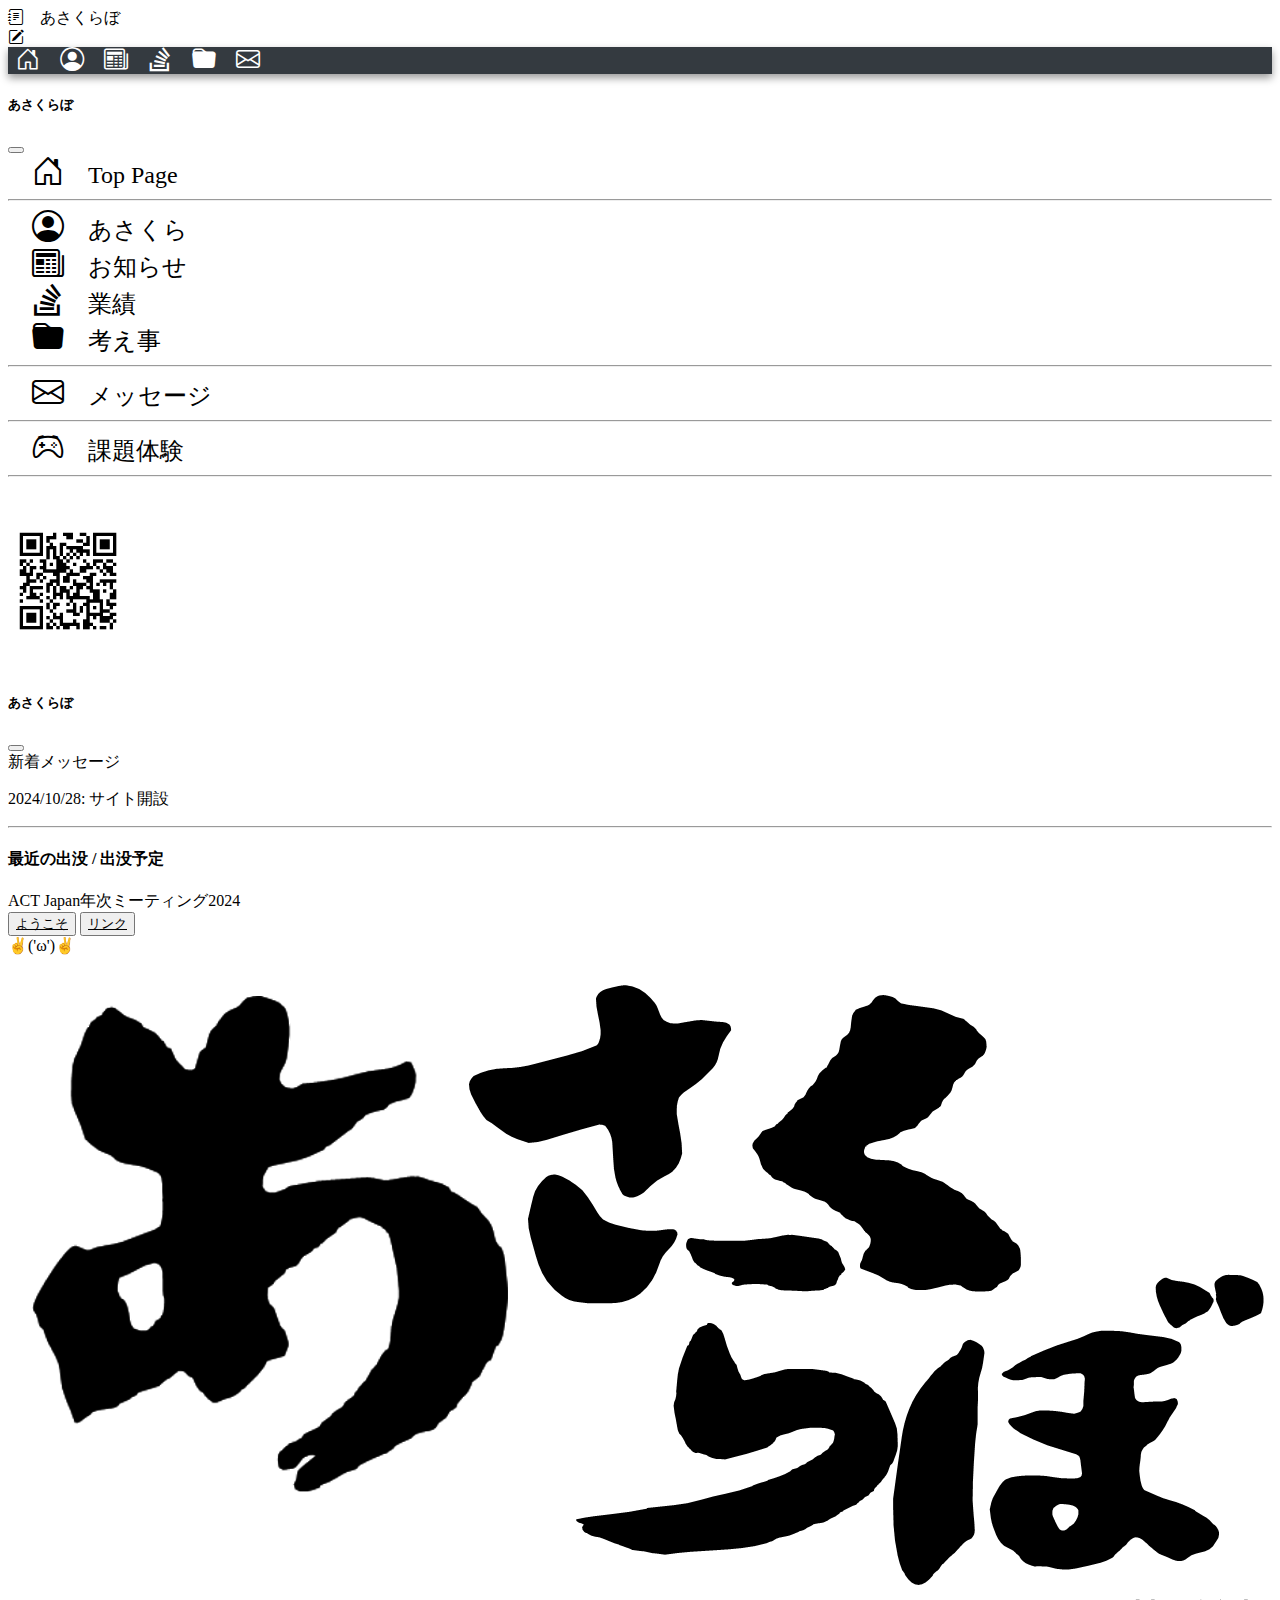
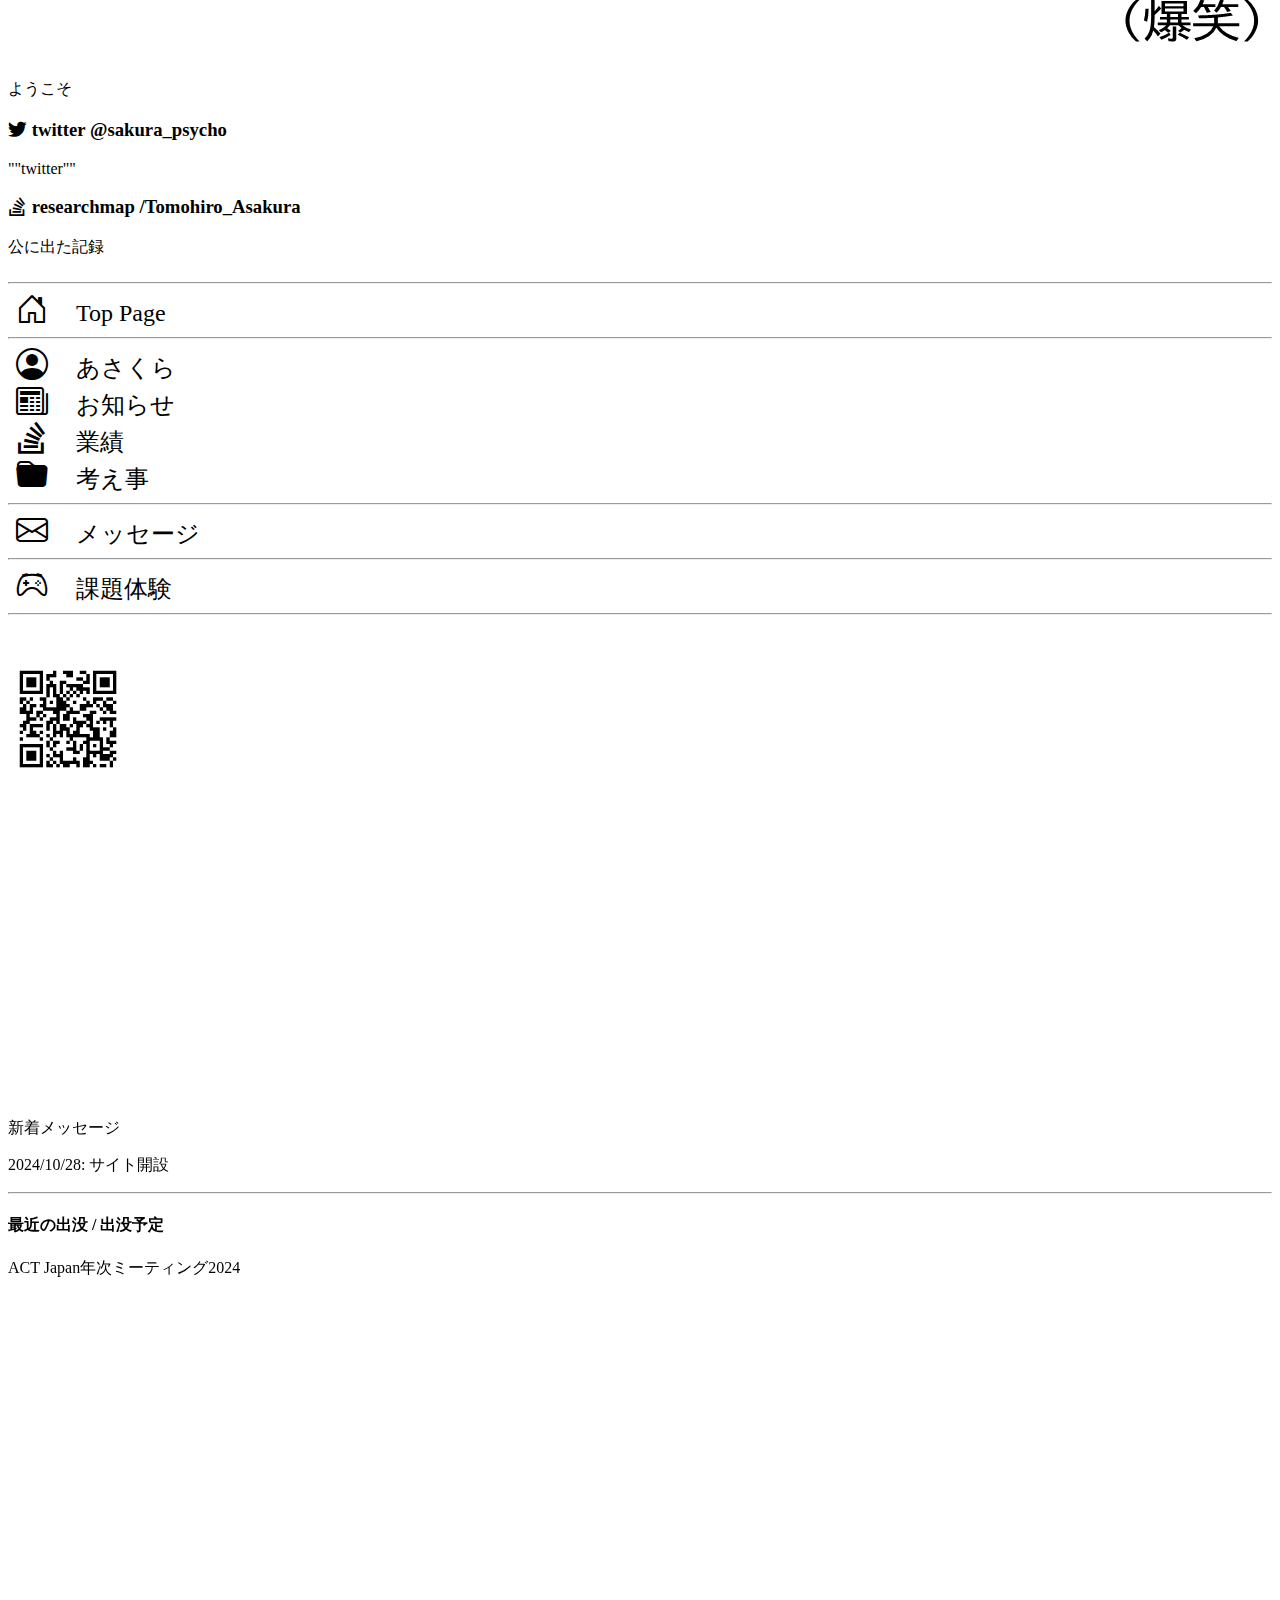
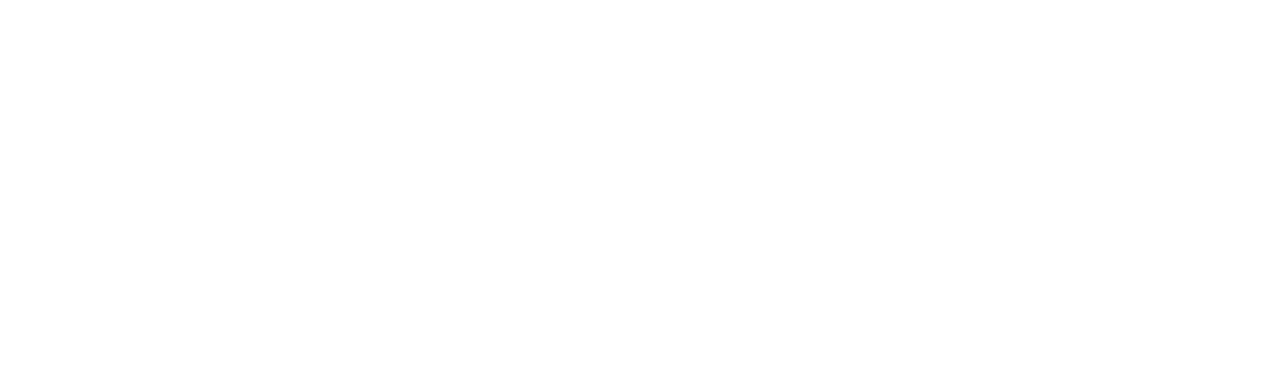
<file: index.html>
<!DOCTYPE html>
<html lang="ja">
<head>
    <meta charset="UTF-8">
    <meta name="viewport" content="width=device-width, initial-scale=1.0">
    <title>あさくらぼ</title>
    <link rel="stylesheet" href="https://cdn.jsdelivr.net/npm/bootstrap@5.3.0/dist/css/bootstrap.min.css" 
        integrity="sha384-9ndCyUaIbzAi2FUVXJi0CjmCapSmO7SnpJef0486qhLnuZ2cdeRhO02iuK6FUUVM" crossorigin="anonymous">
    <link rel="stylesheet" href="https://cdn.jsdelivr.net/npm/bootstrap-icons@1.10.5/font/bootstrap-icons.css">
    <link rel="stylesheet" href="/src/css/index.css">
</head>

<body>
    <!-- Nav / Offcanvas -->
    <nav id="topNav"></nav>
    <nav id="bottomNav"></nav>
    <div id="leftOffcanvas"></div>
    <div id="rightOffcanvas"></div>

    <!-- Page -->
    <div class="container">
        <div class="row justify-content-center">
            <!-- main -->
            <div class="col maxWidth598px order-2">
                <div class="border">
                    <div class="btn-group d-flex border-bottom">
                        <button id="leftTab" class="btn btn-light btn-block fw-bold rounded-0 border-end"><u>ようこそ</u></button>
                        <button id="rightTab" class="btn btn-light btn-block fw-bold rounded-0 border-start"><u>リンク</u></button>
                    </div>

                    <div id="leftSide" class="text-center">
                        <div>✌('ω')✌</div>
                        <div class="card bg-light m-3">
                            <img class="img-fluid" src="/src/img/あさくらぼ.png">
                        </div>
                        <div>ようこそ</div>
                    </div>

                    <div id="rightSide" class="d-none text-start m-4">
                        <div>
                            <h3><a href="https://twitter.com/sakura_psycho"><b><i class="bi bi-twitter"></i> twitter @sakura_psycho</b></a></h3>
                            <p>""twitter""</p>
                        </div>
                        <div>
                            <h3><a href="https://researchmap.jp/Tomohiro_Asakura"><b><i class="bi bi-stack-overflow"></i> researchmap /Tomohiro_Asakura</b></a></h3>
                            <p>公に出た記録</p>
                        </div>
                    </div>
                </div>
            </div>

            <!-- Column -->
            <div id="leftColumn" class="order-1"></div>
            <div id="rightColumn" class="order-3"></div>
        </div>
    </div>

    <!-- script -->
    <script type="module" src="/src/scripts/index.js"></script>
    <script src="https://cdn.jsdelivr.net/npm/bootstrap@5.3.0/dist/js/bootstrap.bundle.min.js" 
        integrity="sha384-geWF76RCwLtnZ8qwWowPQNguL3RmwHVBC9FhGdlKrxdiJJigb/j/68SIy3Te4Bkz" crossorigin="anonymous"></script>
</body>
</html>
</file>
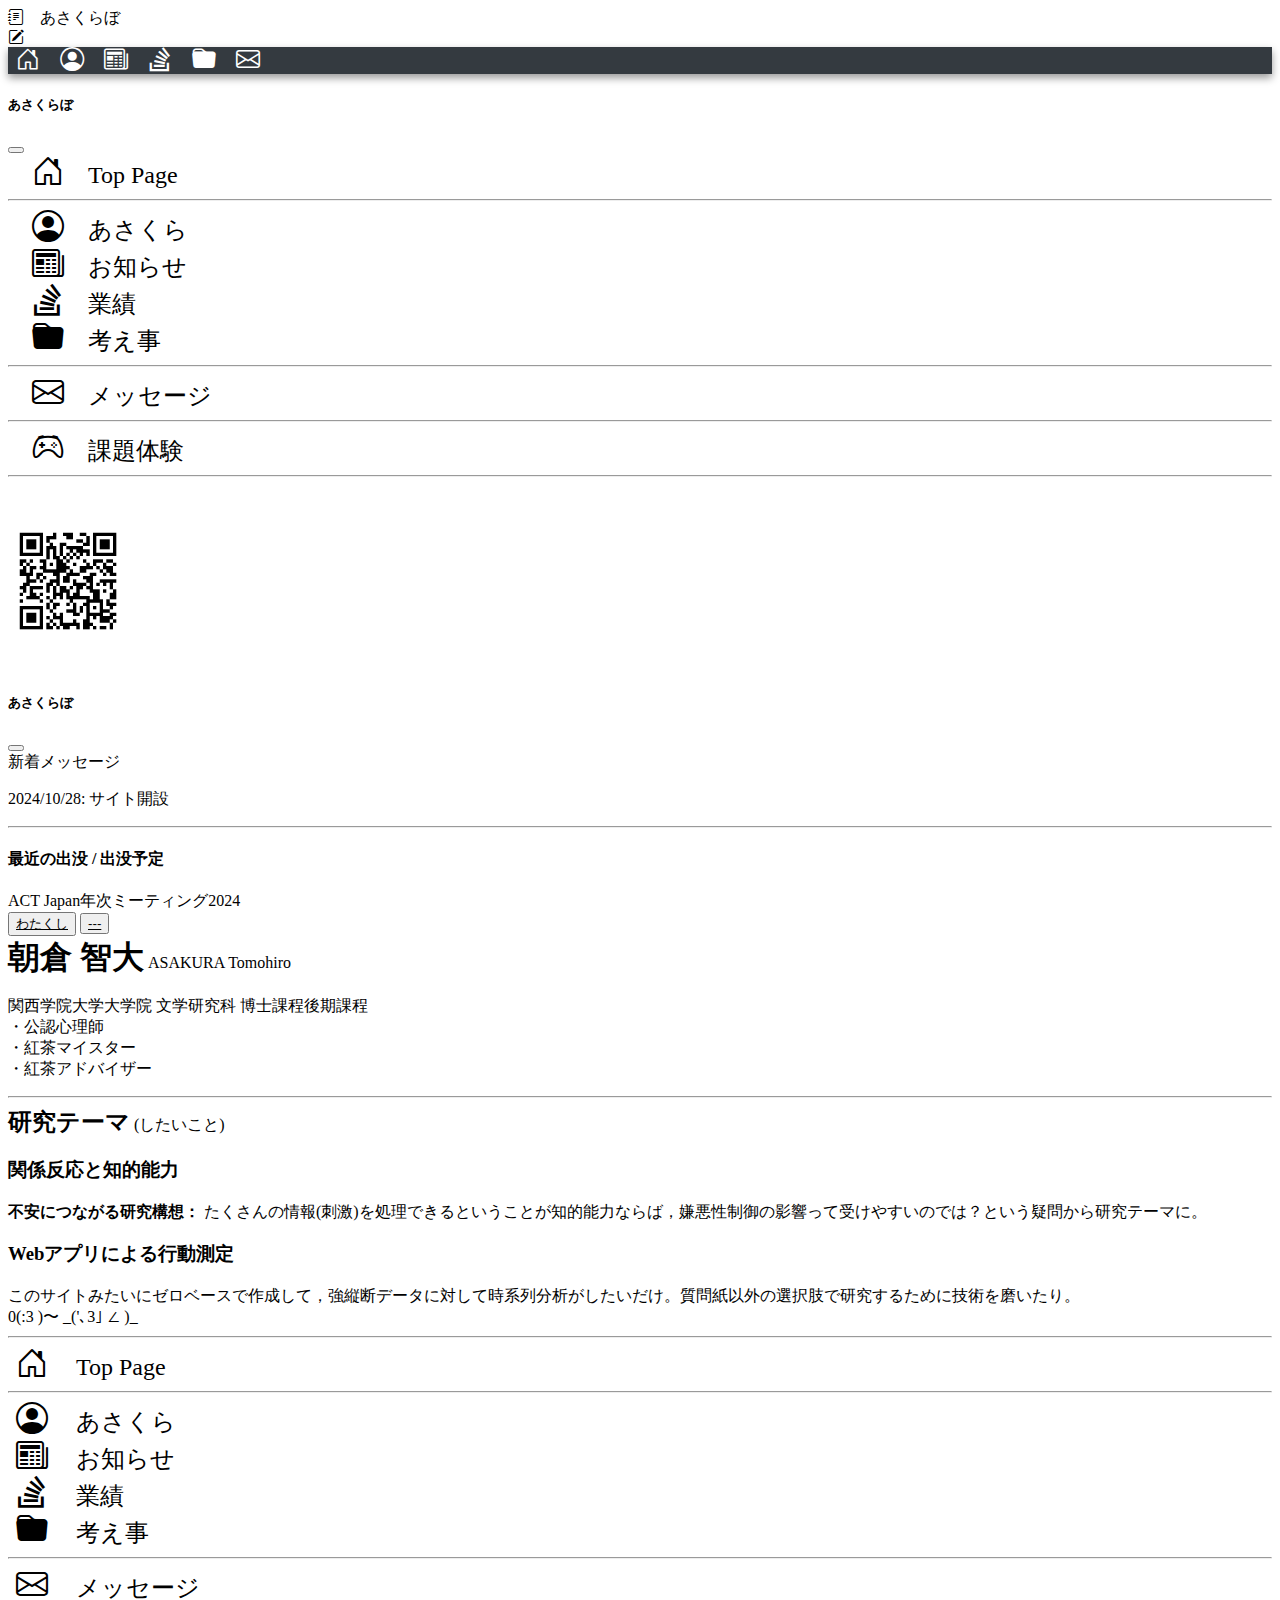
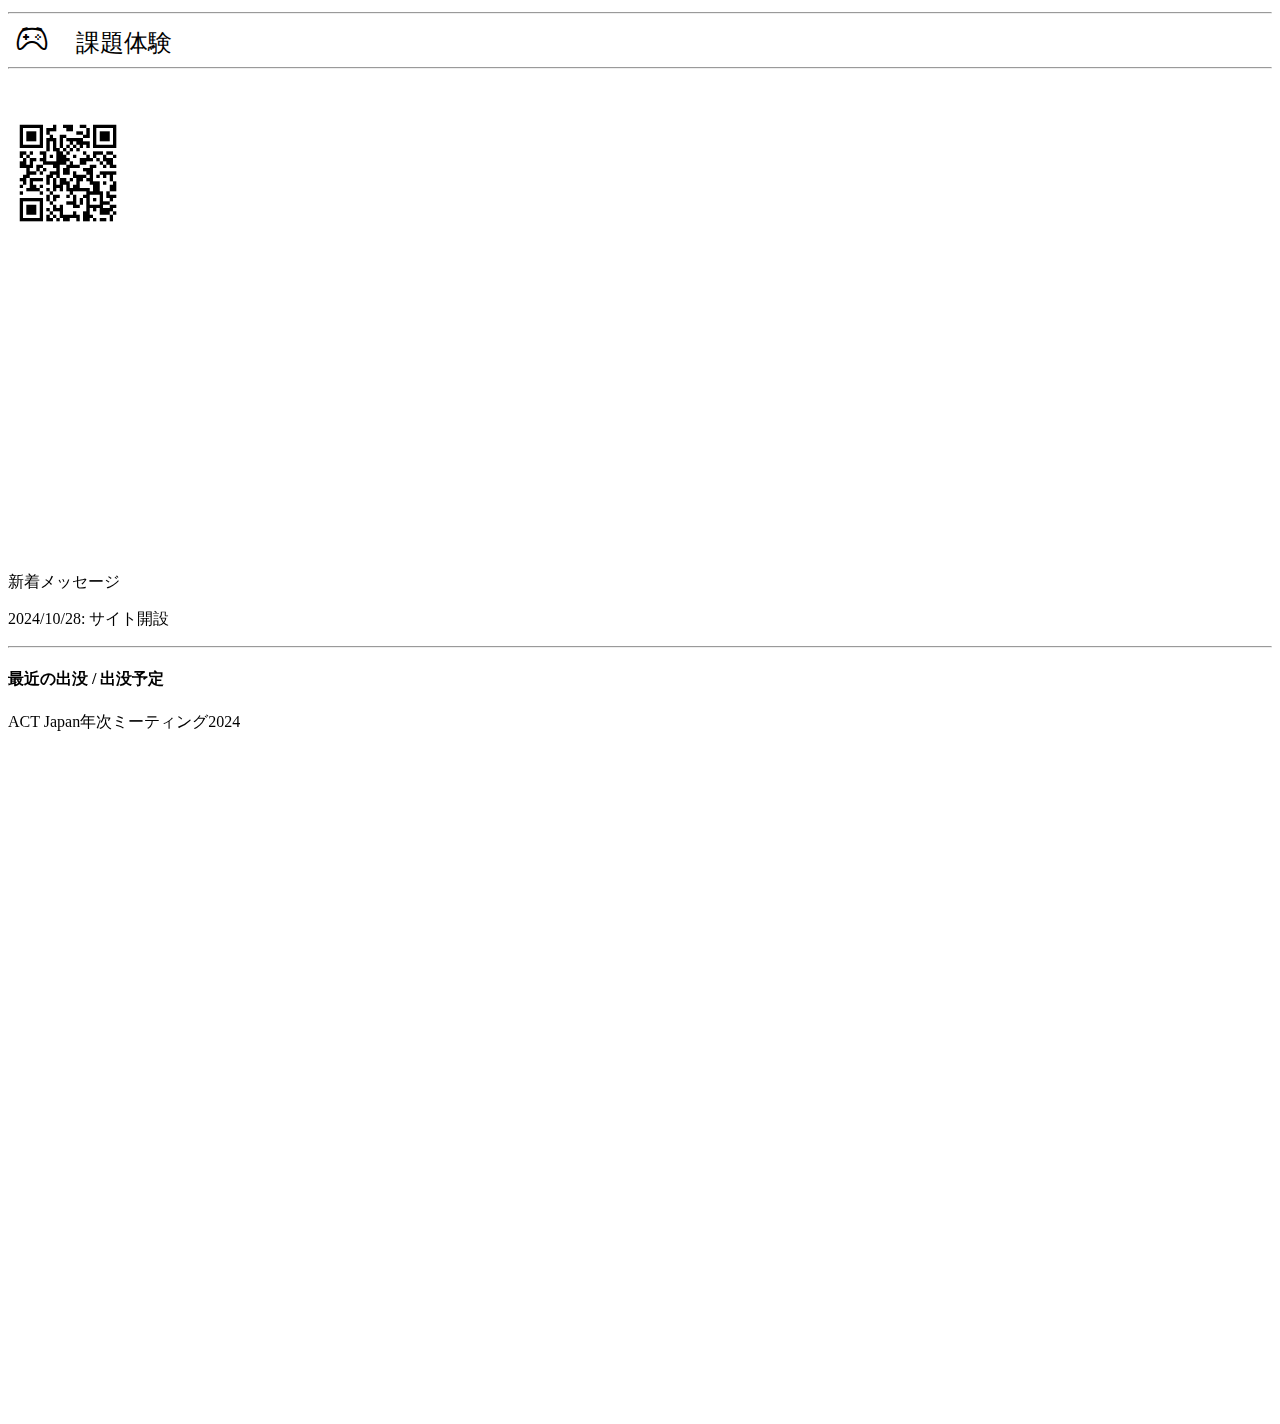
<file: 1.profile/index.html>
<!DOCTYPE html>
<html lang="ja">

<head>
    <meta charset="UTF-8">
    <meta name="viewport" content="width=device-width, initial-scale=1.0">
    <title>あさくらぼ</title>
    <link rel="stylesheet" href="https://cdn.jsdelivr.net/npm/bootstrap@5.3.0/dist/css/bootstrap.min.css"
        integrity="sha384-9ndCyUaIbzAi2FUVXJi0CjmCapSmO7SnpJef0486qhLnuZ2cdeRhO02iuK6FUUVM" crossorigin="anonymous">
    <link rel="stylesheet" href="https://cdn.jsdelivr.net/npm/bootstrap-icons@1.10.5/font/bootstrap-icons.css">
    <link rel="stylesheet" href="/src/css/index.css">
</head>

<body>
    <!-- Nav / Offcanvas -->
    <nav id="topNav"></nav>
    <nav id="bottomNav"></nav>
    <div id="leftOffcanvas"></div>
    <div id="rightOffcanvas"></div>

    <!-- Page -->
    <div class="container">
        <div class="row justify-content-center">
            <!-- main -->
            <div class="col maxWidth598px order-2">
                <div class="border">
                    <div class="btn-group d-flex border-bottom">
                        <button id="leftTab"
                            class="btn btn-light btn-block fw-bold rounded-0 border-end"><u>わたくし</u></button>
                        <button id="rightTab"
                            class="btn btn-light btn-block fw-bold rounded-0 border-start"><u>---</u></button>
                    </div>

                    <div id="leftSide" class="text-center">
                        <div class="text-start m-4">
                            <h1 style="display: inline;">朝倉 智大</h1> ASAKURA Tomohiro
                            <p class="m-2">
                                関西学院大学大学院 文学研究科 博士課程後期課程<br>
                                ・公認心理師<br>
                                ・紅茶マイスター<br>
                                ・紅茶アドバイザー<br>
                            </p>
                            <hr>

                            <h2 class="mt-4" style="display: inline;">研究テーマ</h2> (したいこと)
                            <div class="messageForm card bg-light mt-3">
                                <h3 class="card-header">関係反応と知的能力</h3>
                                <div class="card-body p-2 m-2">
                                    <b>不安につながる研究構想：</b>
                                    たくさんの情報(刺激)を処理できるということが知的能力ならば，嫌悪性制御の影響って受けやすいのでは？という疑問から研究テーマに。
                                </div>
                            </div>
                            <div class="messageForm card bg-light mt-3">
                                <h3 class="card-header">Webアプリによる行動測定</h3>
                                <div class="card-body p-2 m-2">
                                    このサイトみたいにゼロベースで作成して，強縦断データに対して時系列分析がしたいだけ。質問紙以外の選択肢で研究するために技術を磨いたり。
                                </div>
                            </div>
                        </div>
                    </div>

                    <div id="rightSide" class="d-none text-center">
                        <div>0(:3 )〜 _('､3｣ ∠ )_</div>
                    </div>
                </div>
            </div>

            <!-- Column -->
            <div id="leftColumn" class="order-1"></div>
            <div id="rightColumn" class="order-3"></div>
        </div>
    </div>

    <!-- script -->
    <script type="module" src="/src/scripts/index.js"></script>
    <script src="https://cdn.jsdelivr.net/npm/bootstrap@5.3.0/dist/js/bootstrap.bundle.min.js"
        integrity="sha384-geWF76RCwLtnZ8qwWowPQNguL3RmwHVBC9FhGdlKrxdiJJigb/j/68SIy3Te4Bkz"
        crossorigin="anonymous"></script>
</body>

</html>
</file>
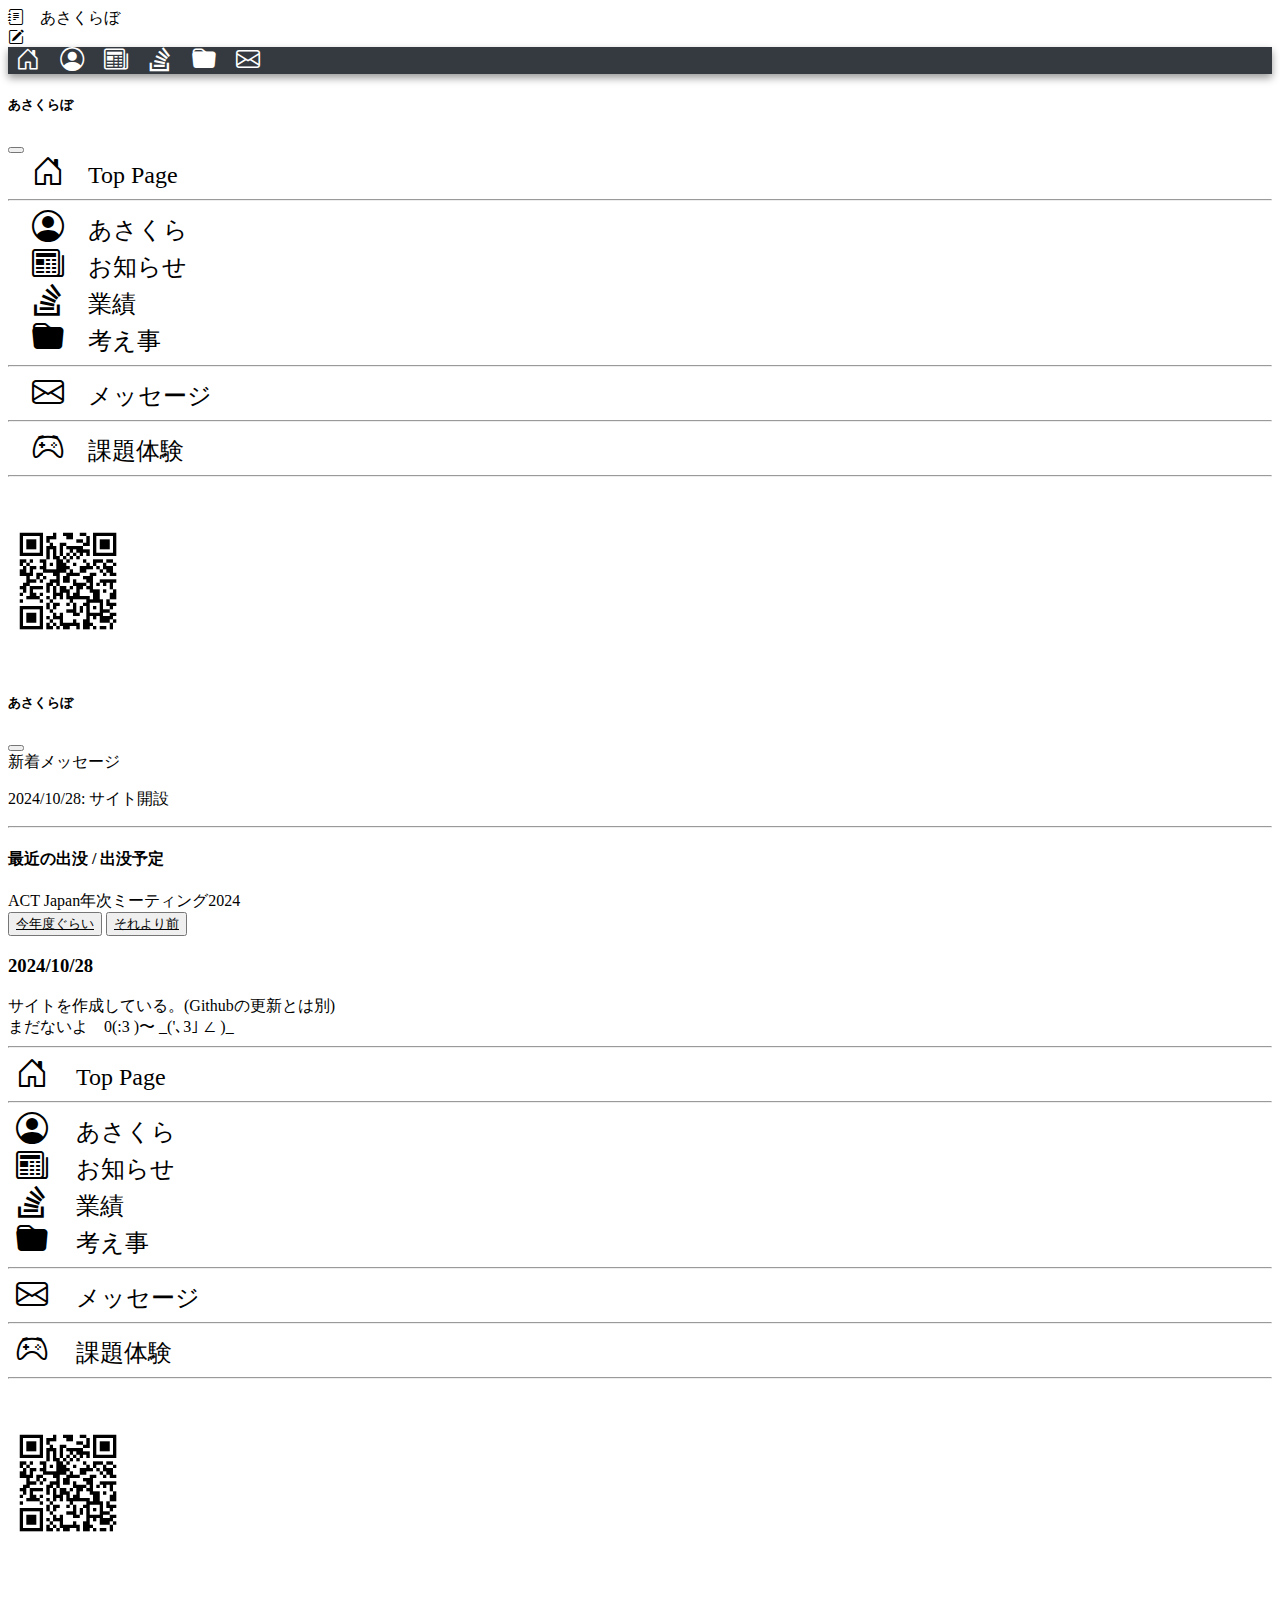
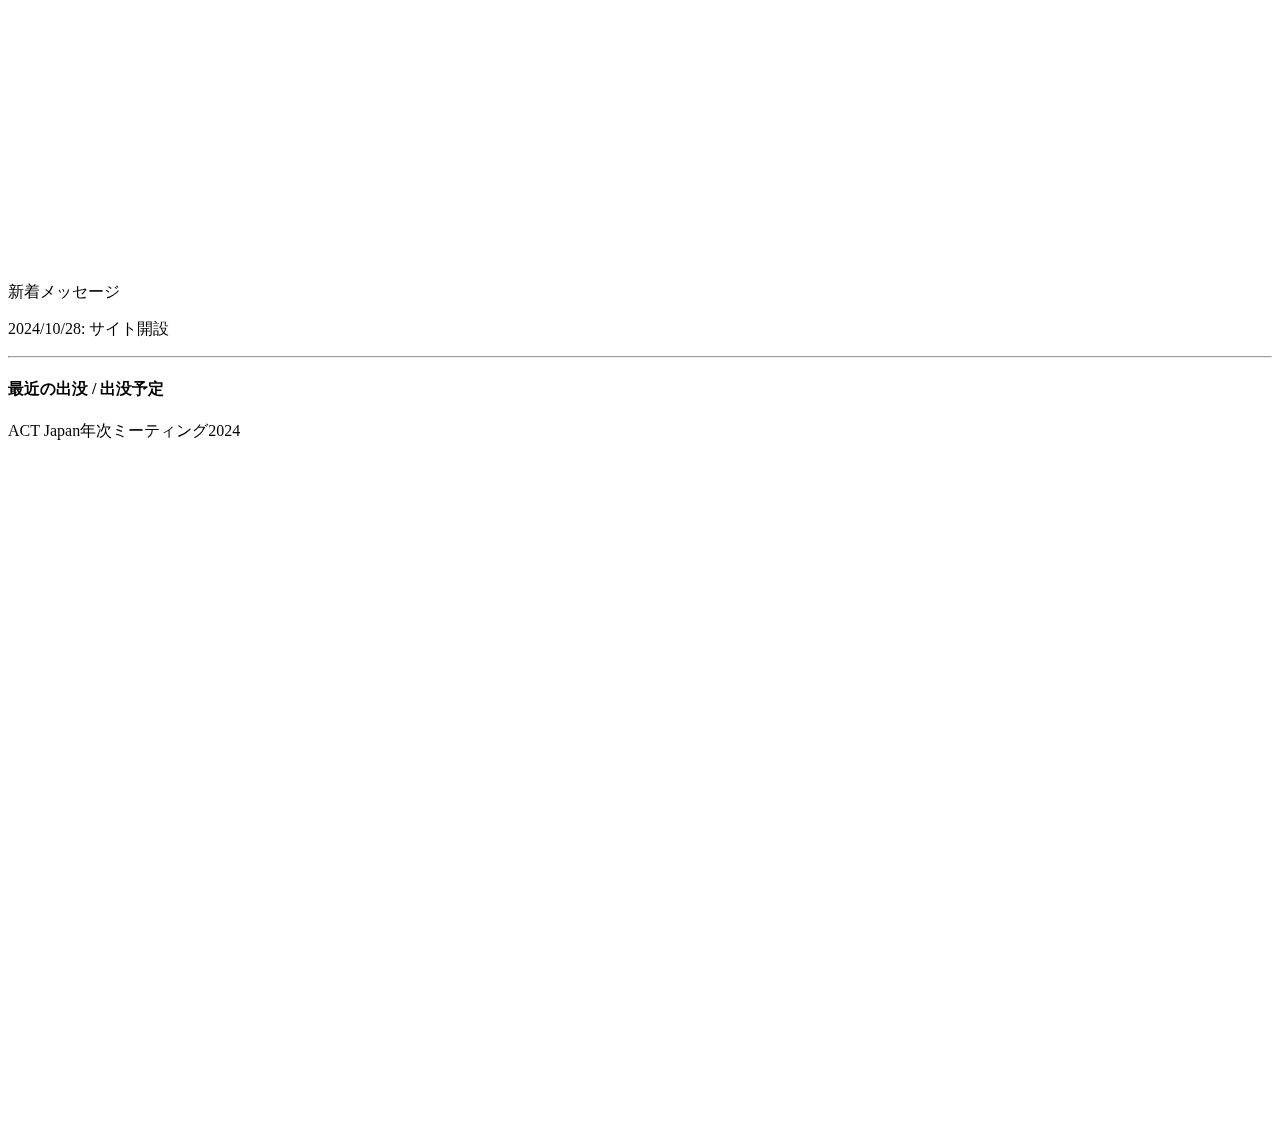
<file: 2.news/index.html>
<!DOCTYPE html>
<html lang="ja">

<head>
    <meta charset="UTF-8">
    <meta name="viewport" content="width=device-width, initial-scale=1.0">
    <title>あさくらぼ</title>
    <link rel="stylesheet" href="https://cdn.jsdelivr.net/npm/bootstrap@5.3.0/dist/css/bootstrap.min.css"
        integrity="sha384-9ndCyUaIbzAi2FUVXJi0CjmCapSmO7SnpJef0486qhLnuZ2cdeRhO02iuK6FUUVM" crossorigin="anonymous">
    <link rel="stylesheet" href="https://cdn.jsdelivr.net/npm/bootstrap-icons@1.10.5/font/bootstrap-icons.css">
    <link rel="stylesheet" href="/src/css/index.css">
</head>

<body>
    <!-- Nav / Offcanvas -->
    <nav id="topNav"></nav>
    <nav id="bottomNav"></nav>
    <div id="leftOffcanvas"></div>
    <div id="rightOffcanvas"></div>

    <!-- Page -->
    <div class="container">
        <div class="row justify-content-center">
            <!-- main -->
            <div class="col maxWidth598px order-2">
                <div class="border">
                    <div class="btn-group d-flex border-bottom">
                        <button id="leftTab"
                            class="btn btn-light btn-block fw-bold rounded-0 border-end"><u>今年度ぐらい</u></button>
                        <button id="rightTab"
                            class="btn btn-light btn-block fw-bold rounded-0 border-start"><u>それより前</u></button>
                    </div>

                    <div id="leftSide" class="text-center">
                        <div class="text-start m-4">
                            <h3>2024/10/28</h3>
                            サイトを作成している。(Githubの更新とは別)
                        </div>
                    </div>

                    <div id="rightSide" class="d-none text-center">
                        <div class="m-4">まだないよ　0(:3 )〜 _('､3｣ ∠ )_</div>
                    </div>
                </div>
            </div>

            <!-- Column -->
            <div id="leftColumn" class="order-1"></div>
            <div id="rightColumn" class="order-3"></div>
        </div>
    </div>

    <!-- script -->
    <script type="module" src="/src/scripts/index.js"></script>
    <script src="https://cdn.jsdelivr.net/npm/bootstrap@5.3.0/dist/js/bootstrap.bundle.min.js"
        integrity="sha384-geWF76RCwLtnZ8qwWowPQNguL3RmwHVBC9FhGdlKrxdiJJigb/j/68SIy3Te4Bkz"
        crossorigin="anonymous"></script>
</body>

</html>
</file>
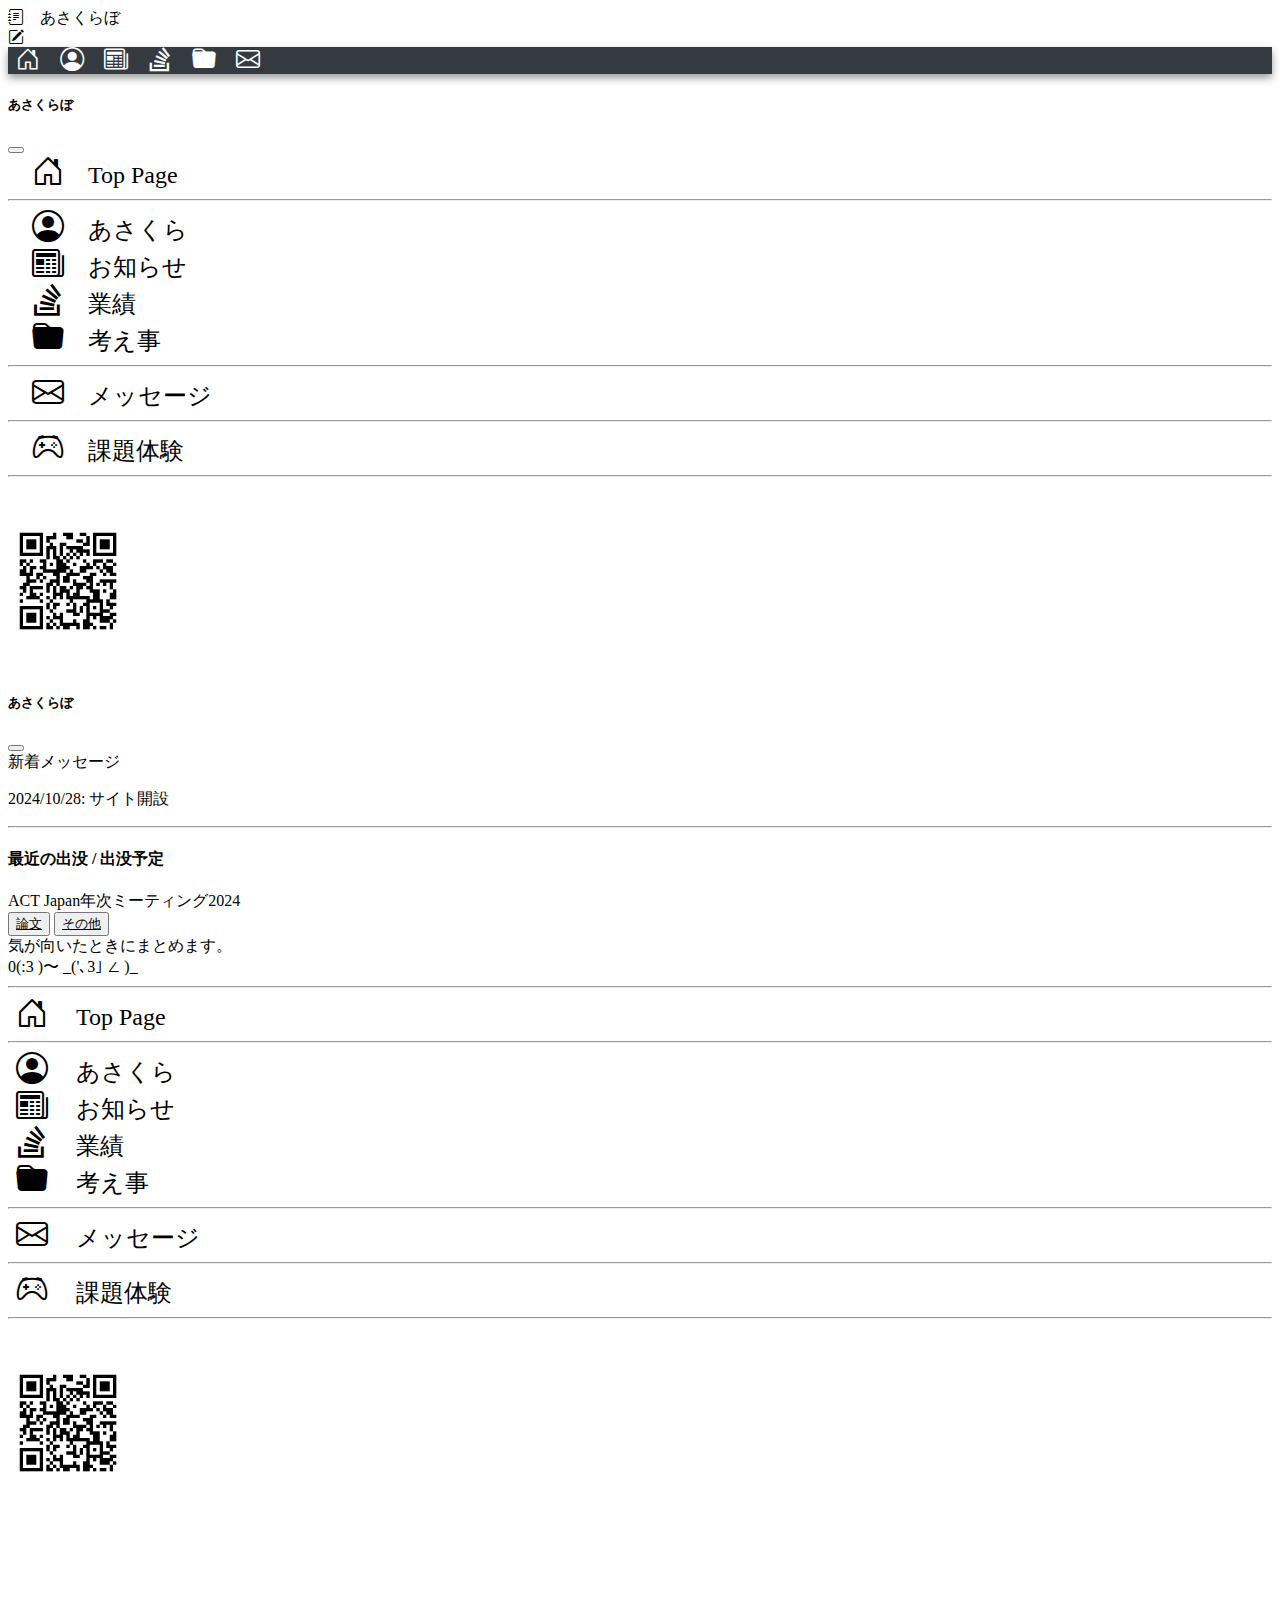
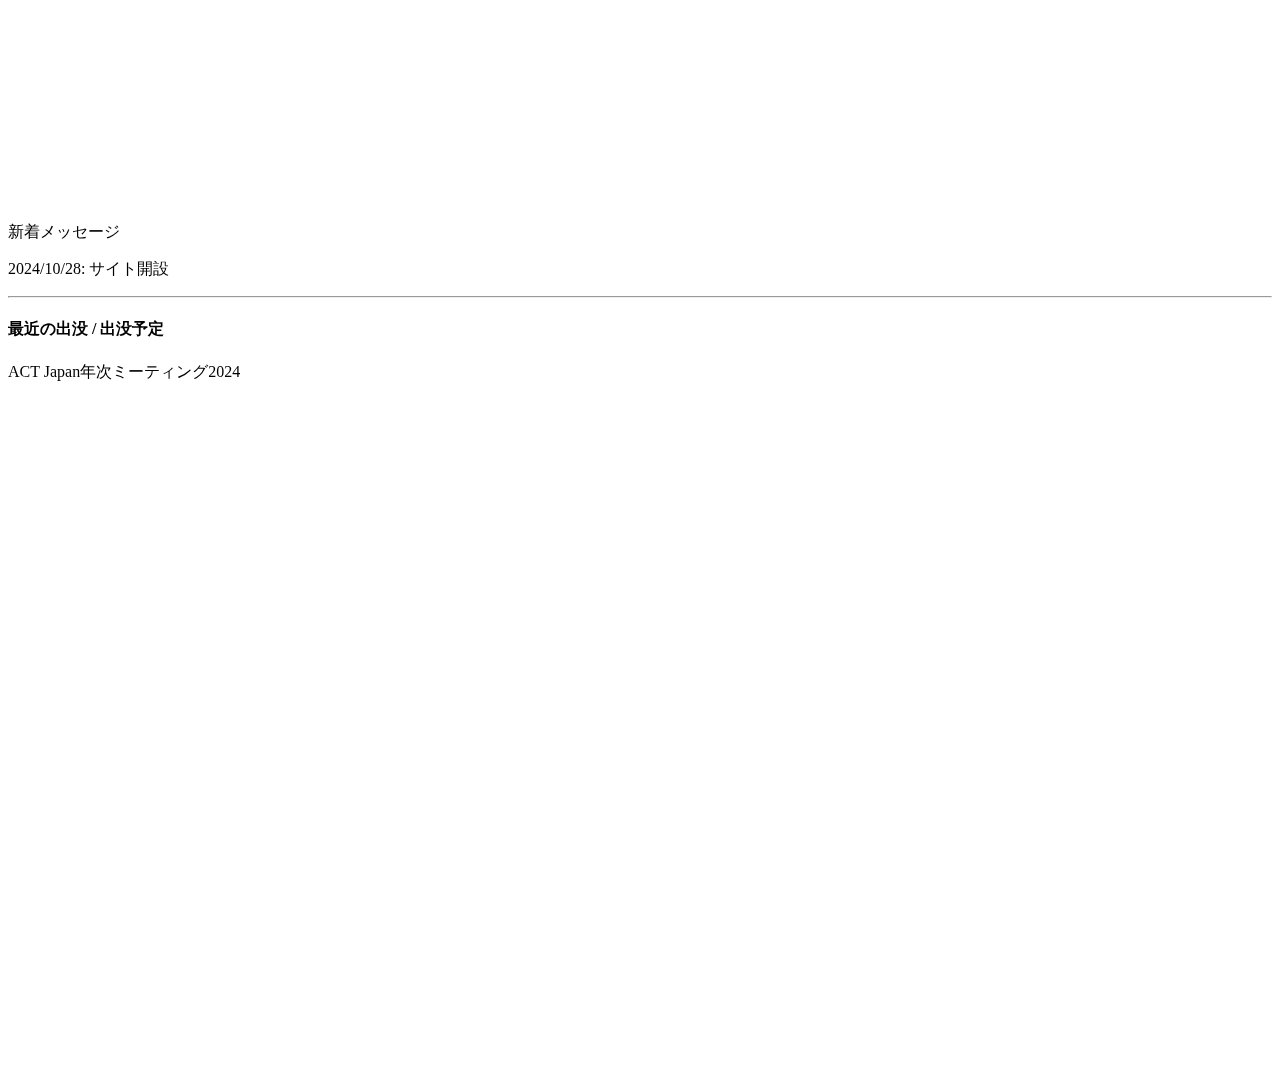
<file: 3.works/index.html>
<!DOCTYPE html>
<html lang="ja">

<head>
    <meta charset="UTF-8">
    <meta name="viewport" content="width=device-width, initial-scale=1.0">
    <title>あさくらぼ</title>
    <link rel="stylesheet" href="https://cdn.jsdelivr.net/npm/bootstrap@5.3.0/dist/css/bootstrap.min.css"
        integrity="sha384-9ndCyUaIbzAi2FUVXJi0CjmCapSmO7SnpJef0486qhLnuZ2cdeRhO02iuK6FUUVM" crossorigin="anonymous">
    <link rel="stylesheet" href="https://cdn.jsdelivr.net/npm/bootstrap-icons@1.10.5/font/bootstrap-icons.css">
    <link rel="stylesheet" href="/src/css/index.css">
</head>

<body>
    <!-- Nav / Offcanvas -->
    <nav id="topNav"></nav>
    <nav id="bottomNav"></nav>
    <div id="leftOffcanvas"></div>
    <div id="rightOffcanvas"></div>

    <!-- Page -->
    <div class="container">
        <div class="row justify-content-center">
            <!-- main -->
            <div class="col maxWidth598px order-2">
                <div class="border">
                    <div class="btn-group d-flex border-bottom">
                        <button id="leftTab"
                            class="btn btn-light btn-block fw-bold rounded-0 border-end"><u>論文</u></button>
                        <button id="rightTab"
                            class="btn btn-light btn-block fw-bold rounded-0 border-start"><u>その他</u></button>
                    </div>

                    <div id="leftSide" class="text-center">
                        <div class="fw-bold m-4">気が向いたときにまとめます。</div>
                    </div>
                    
                    <div id="rightSide" class="d-none text-center">
                        <div class="m-4">0(:3 )〜 _('､3｣ ∠ )_</div>
                    </div>
                </div>
            </div>

            <!-- Column -->
            <div id="leftColumn" class="order-1"></div>
            <div id="rightColumn" class="order-3"></div>
        </div>
    </div>

    <!-- script -->
    <script type="module" src="/src/scripts/index.js"></script>
    <script src="https://cdn.jsdelivr.net/npm/bootstrap@5.3.0/dist/js/bootstrap.bundle.min.js"
        integrity="sha384-geWF76RCwLtnZ8qwWowPQNguL3RmwHVBC9FhGdlKrxdiJJigb/j/68SIy3Te4Bkz"
        crossorigin="anonymous"></script>
</body>

</html>
</file>
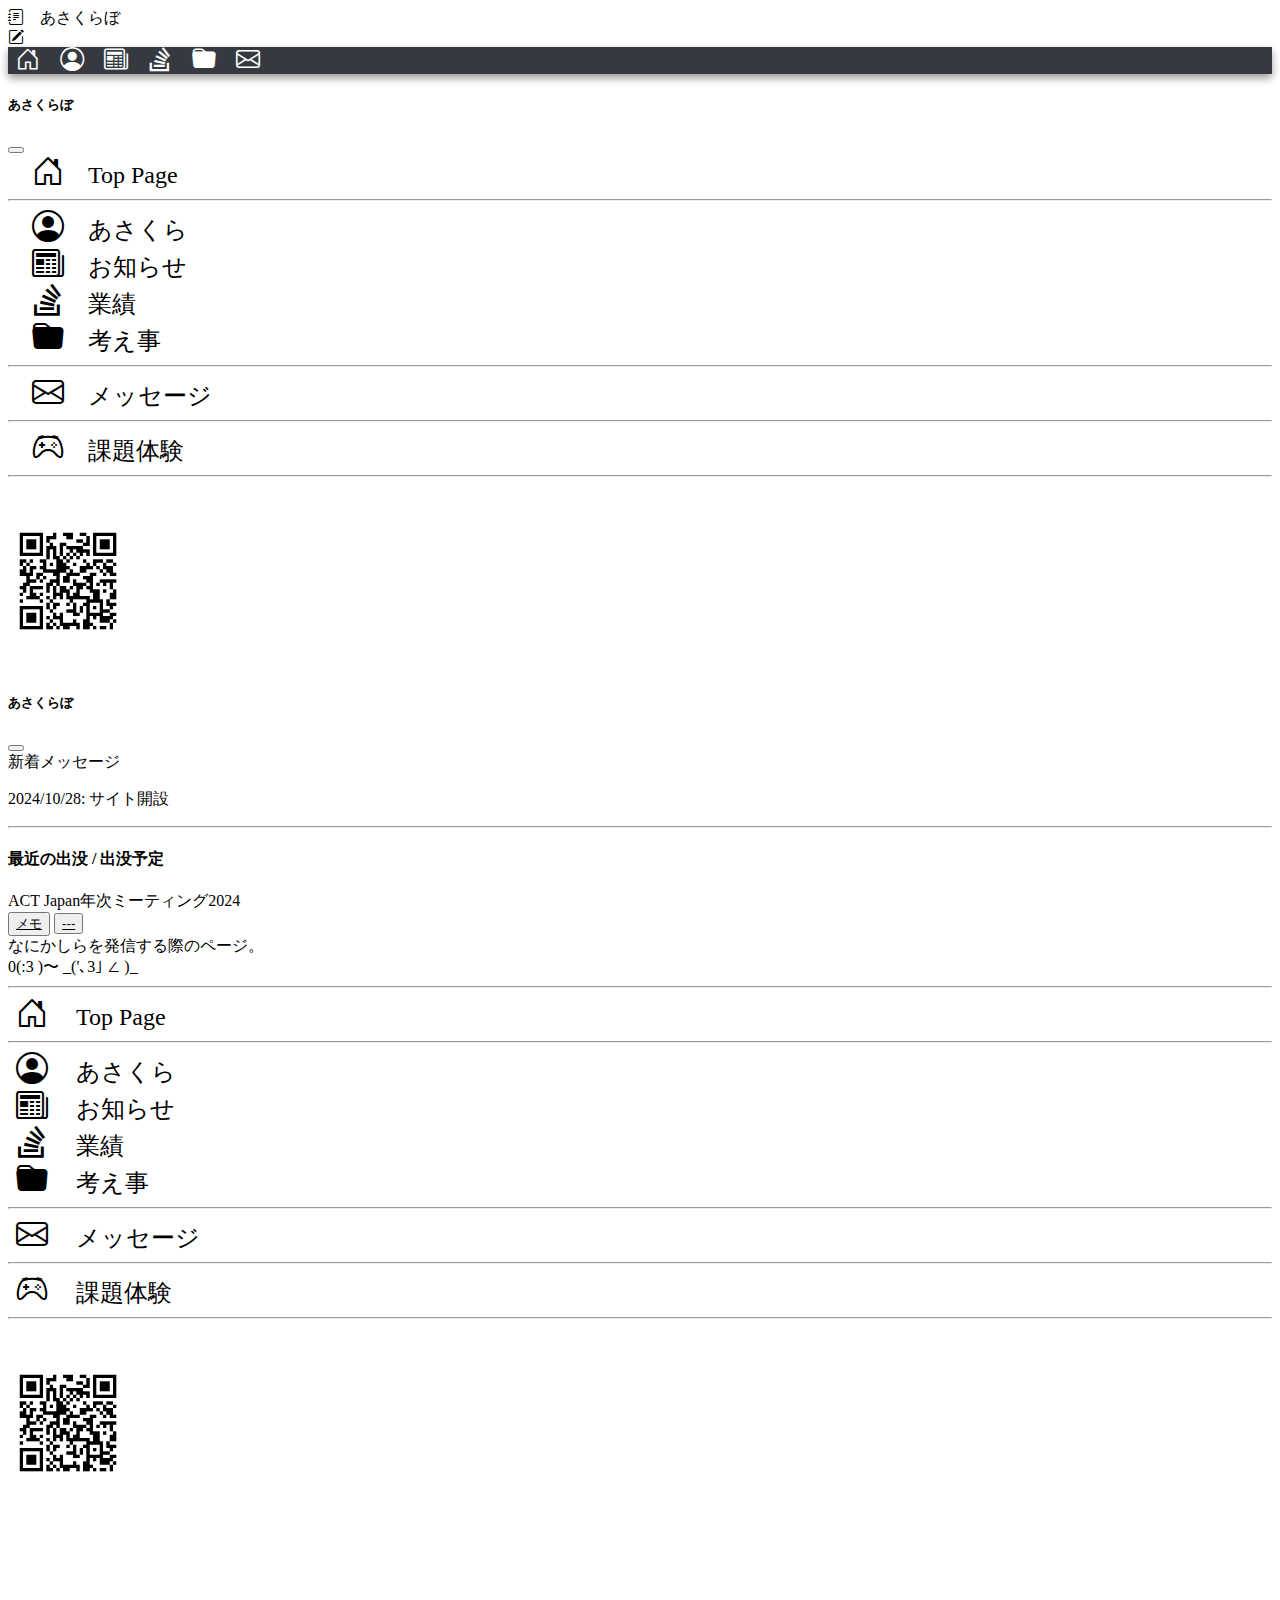
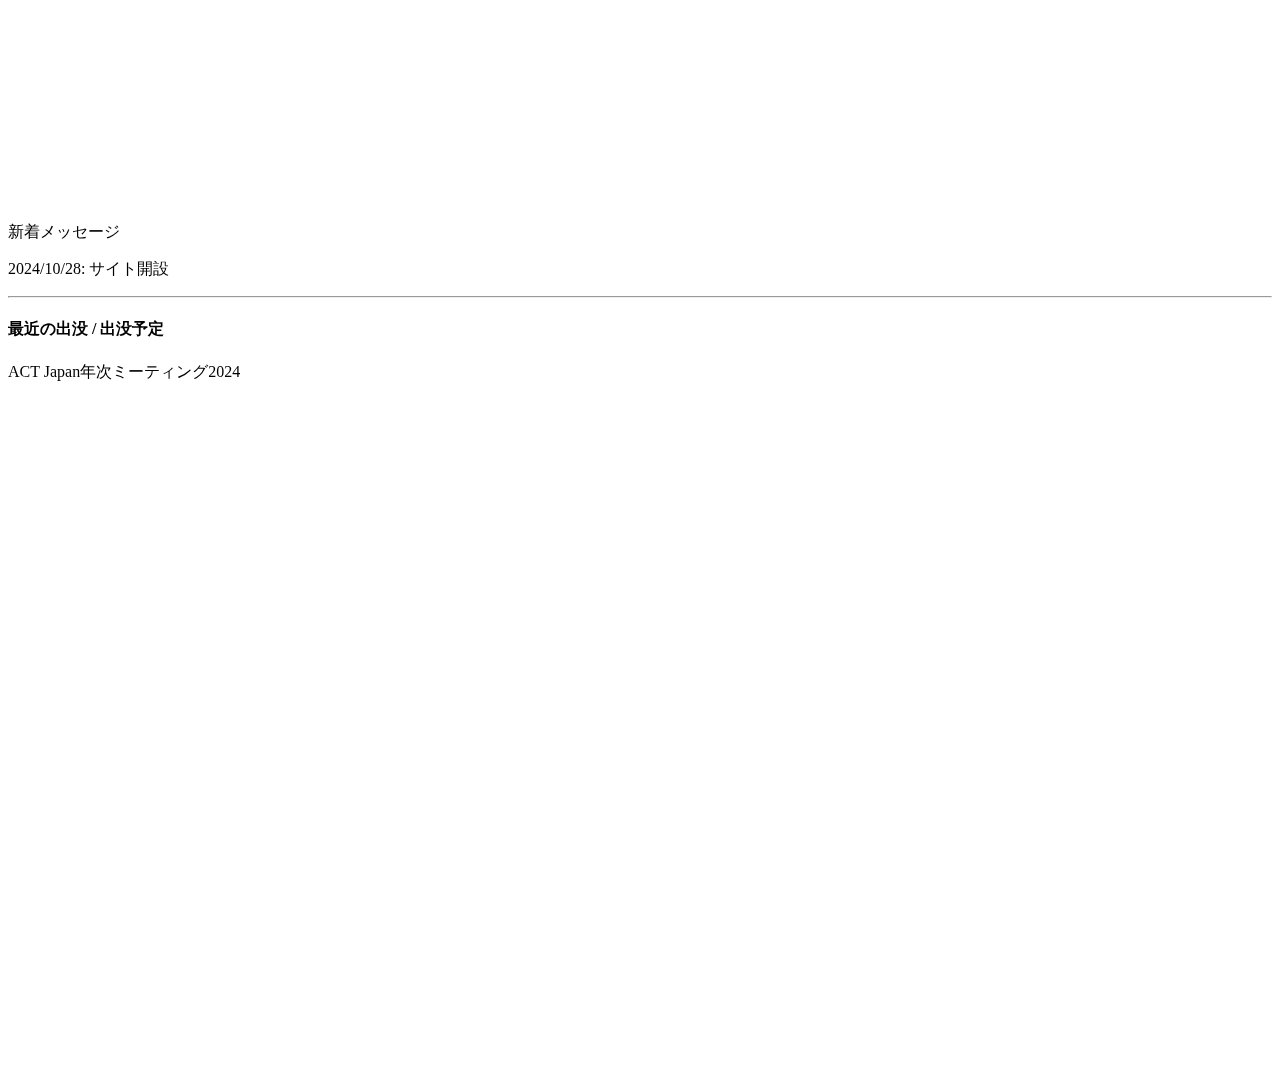
<file: 4.logs/index.html>
<!DOCTYPE html>
<html lang="ja">

<head>
    <meta charset="UTF-8">
    <meta name="viewport" content="width=device-width, initial-scale=1.0">
    <title>あさくらぼ</title>
    <link rel="stylesheet" href="https://cdn.jsdelivr.net/npm/bootstrap@5.3.0/dist/css/bootstrap.min.css"
        integrity="sha384-9ndCyUaIbzAi2FUVXJi0CjmCapSmO7SnpJef0486qhLnuZ2cdeRhO02iuK6FUUVM" crossorigin="anonymous">
    <link rel="stylesheet" href="https://cdn.jsdelivr.net/npm/bootstrap-icons@1.10.5/font/bootstrap-icons.css">
    <link rel="stylesheet" href="/src/css/index.css">
</head>

<body>
    <!-- Nav / Offcanvas -->
    <nav id="topNav"></nav>
    <nav id="bottomNav"></nav>
    <div id="leftOffcanvas"></div>
    <div id="rightOffcanvas"></div>

    <!-- Page -->
    <div class="container">
        <div class="row justify-content-center">
            <!-- main -->
            <div class="col maxWidth598px order-2">
                <div class="border">
                    <div class="btn-group d-flex border-bottom">
                        <button id="leftTab"
                            class="btn btn-light btn-block fw-bold rounded-0 border-end"><u>メモ</u></button>
                        <button id="rightTab"
                            class="btn btn-light btn-block fw-bold rounded-0 border-start"><u>---</u></button>
                    </div>

                    <div id="leftSide" class="text-center">
                        <div class="fw-bold m-4">なにかしらを発信する際のページ。</div>
                    </div>

                    <div id="rightSide" class="d-none text-center">
                        <div class="m-4">0(:3 )〜 _('､3｣ ∠ )_</div>
                    </div>
                </div>
            </div>

            <!-- Column -->
            <div id="leftColumn" class="order-1"></div>
            <div id="rightColumn" class="order-3"></div>
        </div>
    </div>

    <!-- script -->
    <script type="module" src="/src/scripts/index.js"></script>
    <script src="https://cdn.jsdelivr.net/npm/bootstrap@5.3.0/dist/js/bootstrap.bundle.min.js"
        integrity="sha384-geWF76RCwLtnZ8qwWowPQNguL3RmwHVBC9FhGdlKrxdiJJigb/j/68SIy3Te4Bkz"
        crossorigin="anonymous"></script>
</body>

</html>
</file>
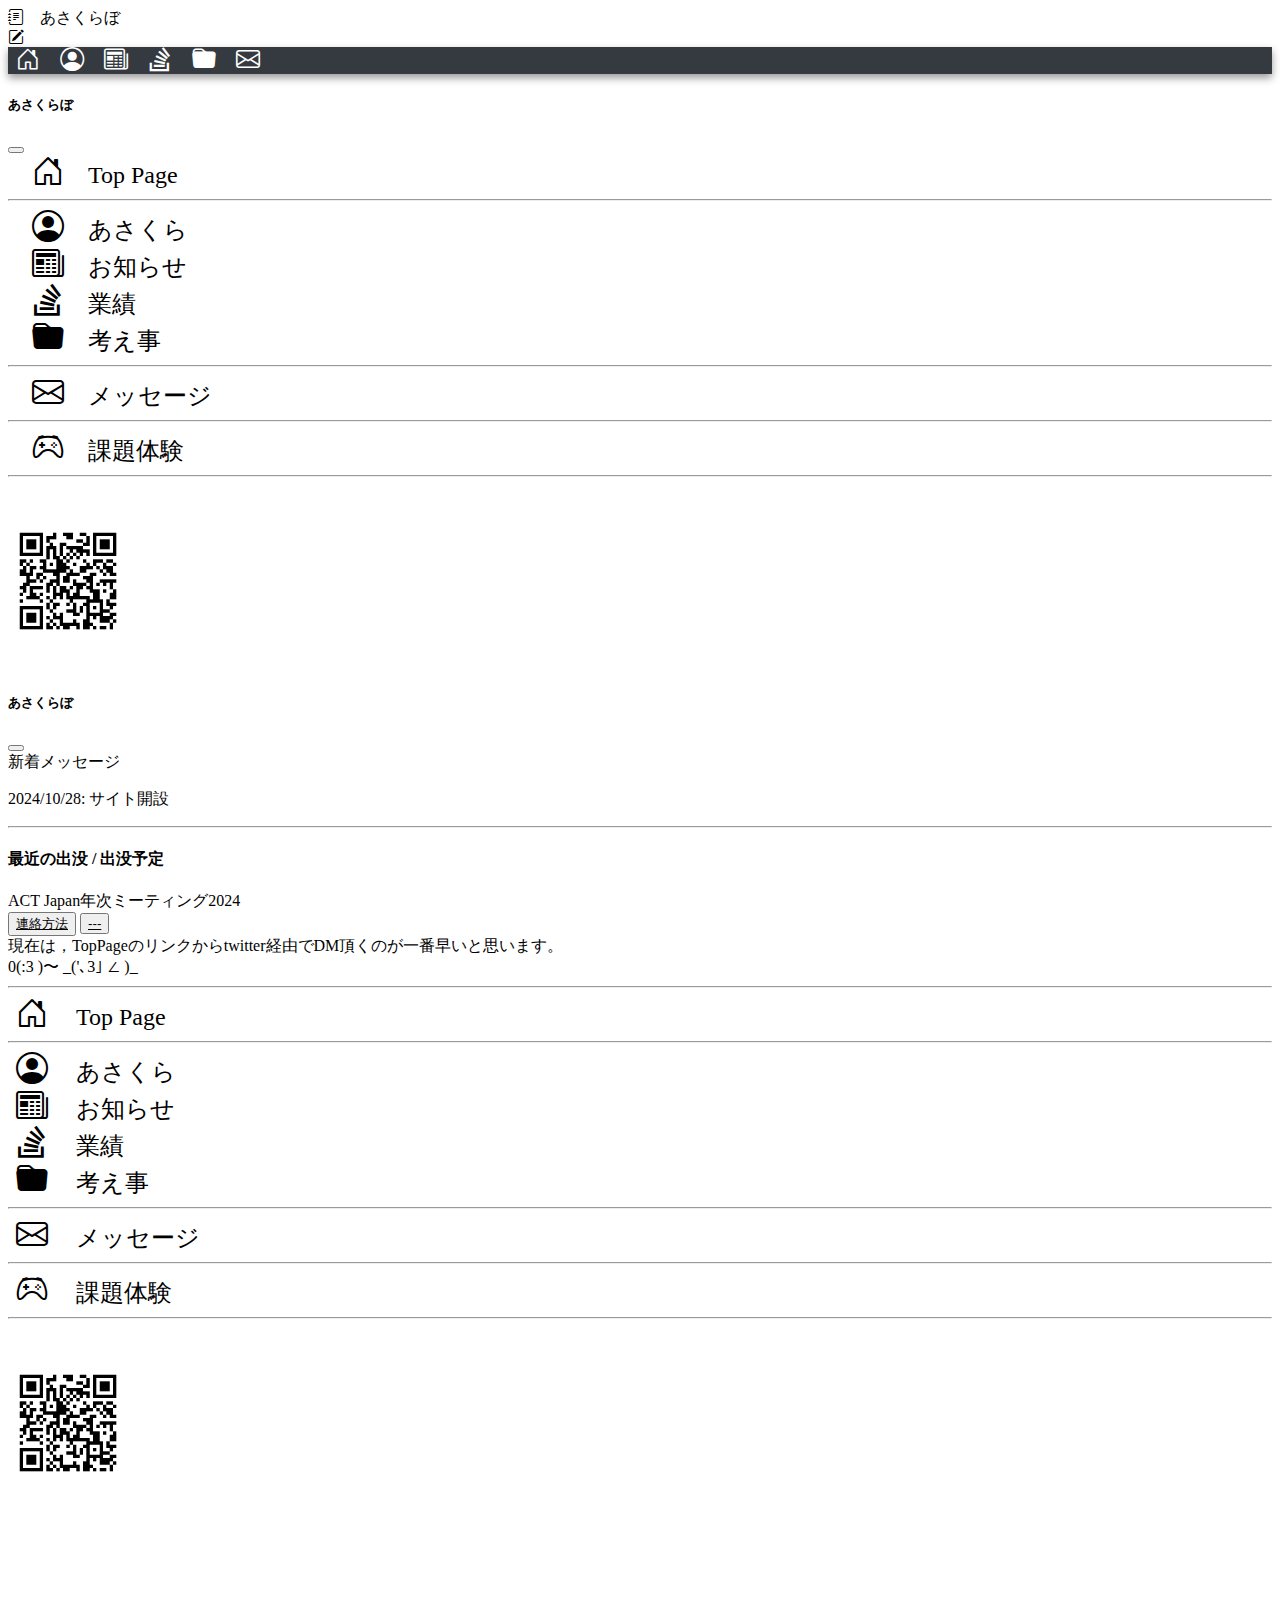
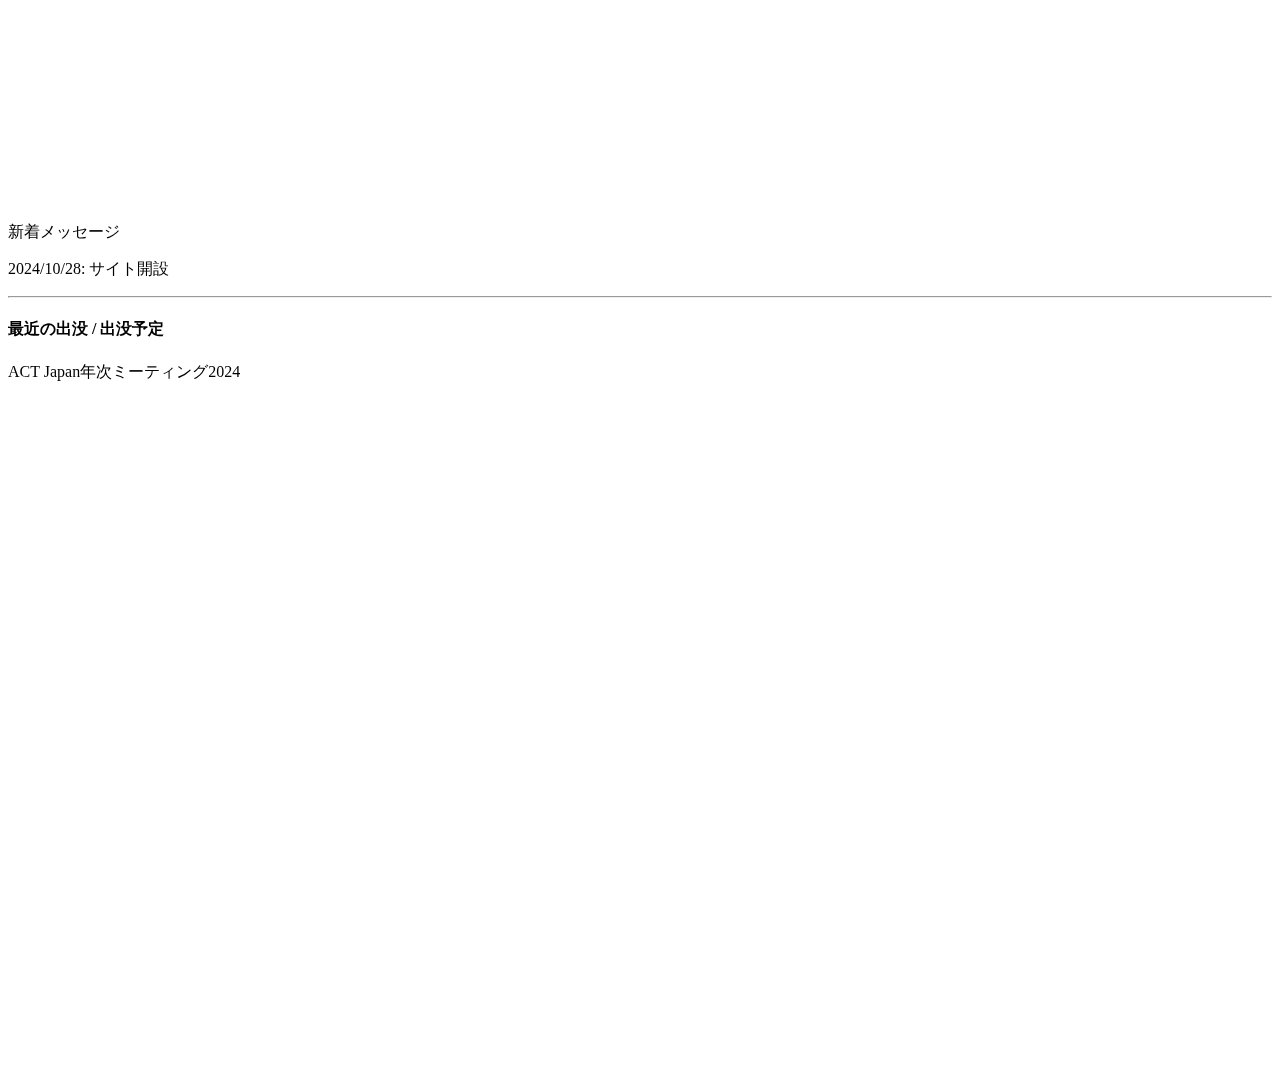
<file: 5.message/index.html>
<!DOCTYPE html>
<html lang="ja">

<head>
    <meta charset="UTF-8">
    <meta name="viewport" content="width=device-width, initial-scale=1.0">
    <title>あさくらぼ</title>
    <link rel="stylesheet" href="https://cdn.jsdelivr.net/npm/bootstrap@5.3.0/dist/css/bootstrap.min.css"
        integrity="sha384-9ndCyUaIbzAi2FUVXJi0CjmCapSmO7SnpJef0486qhLnuZ2cdeRhO02iuK6FUUVM" crossorigin="anonymous">
    <link rel="stylesheet" href="https://cdn.jsdelivr.net/npm/bootstrap-icons@1.10.5/font/bootstrap-icons.css">
    <link rel="stylesheet" href="/src/css/index.css">
</head>

<body>
    <!-- Nav / Offcanvas -->
    <nav id="topNav"></nav>
    <nav id="bottomNav"></nav>
    <div id="leftOffcanvas"></div>
    <div id="rightOffcanvas"></div>

    <!-- Page -->
    <div class="container">
        <div class="row justify-content-center">
            <!-- main -->
            <div class="col maxWidth598px order-2">
                <div class="border">
                    <div class="btn-group d-flex border-bottom">
                        <button id="leftTab"
                            class="btn btn-light btn-block fw-bold rounded-0 border-end"><u>連絡方法</u></button>
                        <button id="rightTab"
                            class="btn btn-light btn-block fw-bold rounded-0 border-start"><u>---</u></button>
                    </div>

                    <div id="leftSide" class="text-center">
                        <div class="fw-bold m-4">現在は，TopPageのリンクからtwitter経由でDM頂くのが一番早いと思います。</div>
                    </div>

                    <div id="rightSide" class="d-none text-center">
                        <div class="m-4">0(:3 )〜 _('､3｣ ∠ )_</div>
                    </div>
                </div>
            </div>

            <!-- Column -->
            <div id="leftColumn" class="order-1"></div>
            <div id="rightColumn" class="order-3"></div>
        </div>
    </div>

    <!-- script -->
    <script type="module" src="/src/scripts/index.js"></script>
    <script src="https://cdn.jsdelivr.net/npm/bootstrap@5.3.0/dist/js/bootstrap.bundle.min.js"
        integrity="sha384-geWF76RCwLtnZ8qwWowPQNguL3RmwHVBC9FhGdlKrxdiJJigb/j/68SIy3Te4Bkz"
        crossorigin="anonymous"></script>
</body>

</html>
</file>
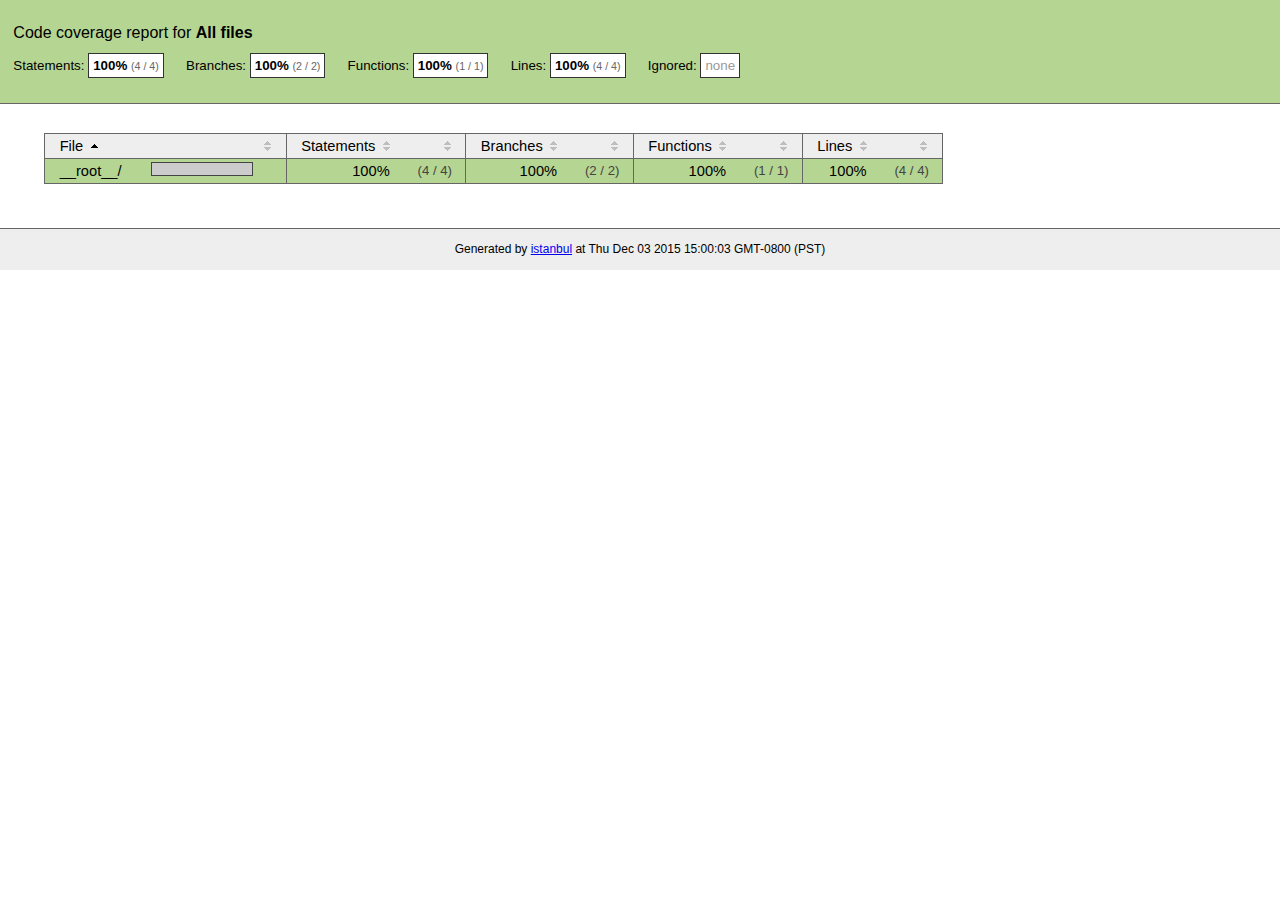
<file: node_modules/unique-filename/coverage/index.html>
<!doctype html>
<html lang="en">
<head>
    <title>Code coverage report for All files</title>
    <meta charset="utf-8">
    <link rel="stylesheet" href="prettify.css">
    <link rel="stylesheet" href="base.css">
    <style type='text/css'>
        div.coverage-summary .sorter {
            background-image: url(sort-arrow-sprite.png);
        }
    </style>
</head>
<body>
<div class="header high">
    <h1>Code coverage report for <span class="entity">All files</span></h1>
    <h2>
        Statements: <span class="metric">100% <small>(4 / 4)</small></span> &nbsp;&nbsp;&nbsp;&nbsp;
        Branches: <span class="metric">100% <small>(2 / 2)</small></span> &nbsp;&nbsp;&nbsp;&nbsp;
        Functions: <span class="metric">100% <small>(1 / 1)</small></span> &nbsp;&nbsp;&nbsp;&nbsp;
        Lines: <span class="metric">100% <small>(4 / 4)</small></span> &nbsp;&nbsp;&nbsp;&nbsp;
        Ignored: <span class="metric"><span class="ignore-none">none</span></span> &nbsp;&nbsp;&nbsp;&nbsp;
    </h2>
    <div class="path"></div>
</div>
<div class="body">
<div class="coverage-summary">
<table>
<thead>
<tr>
   <th data-col="file" data-fmt="html" data-html="true" class="file">File</th>
   <th data-col="pic" data-type="number" data-fmt="html" data-html="true" class="pic"></th>
   <th data-col="statements" data-type="number" data-fmt="pct" class="pct">Statements</th>
   <th data-col="statements_raw" data-type="number" data-fmt="html" class="abs"></th>
   <th data-col="branches" data-type="number" data-fmt="pct" class="pct">Branches</th>
   <th data-col="branches_raw" data-type="number" data-fmt="html" class="abs"></th>
   <th data-col="functions" data-type="number" data-fmt="pct" class="pct">Functions</th>
   <th data-col="functions_raw" data-type="number" data-fmt="html" class="abs"></th>
   <th data-col="lines" data-type="number" data-fmt="pct" class="pct">Lines</th>
   <th data-col="lines_raw" data-type="number" data-fmt="html" class="abs"></th>
</tr>
</thead>
<tbody><tr>
	<td class="file high" data-value="__root__/"><a href="__root__/index.html">__root__/</a></td>
	<td data-value="100" class="pic high"><span class="cover-fill cover-full" style="width: 100px;"></span><span class="cover-empty" style="width:0px;"></span></td>
	<td data-value="100" class="pct high">100%</td>
	<td data-value="4" class="abs high">(4&nbsp;/&nbsp;4)</td>
	<td data-value="100" class="pct high">100%</td>
	<td data-value="2" class="abs high">(2&nbsp;/&nbsp;2)</td>
	<td data-value="100" class="pct high">100%</td>
	<td data-value="1" class="abs high">(1&nbsp;/&nbsp;1)</td>
	<td data-value="100" class="pct high">100%</td>
	<td data-value="4" class="abs high">(4&nbsp;/&nbsp;4)</td>
	</tr>

</tbody>
</table>
</div>
</div>
<div class="footer">
    <div class="meta">Generated by <a href="http://istanbul-js.org/" target="_blank">istanbul</a> at Thu Dec 03 2015 15:00:03 GMT-0800 (PST)</div>
</div>
<script src="prettify.js"></script>
<script>
window.onload = function () {
        if (typeof prettyPrint === 'function') {
            prettyPrint();
        }
};
</script>
<script src="sorter.js"></script>
</body>
</html>
</file>
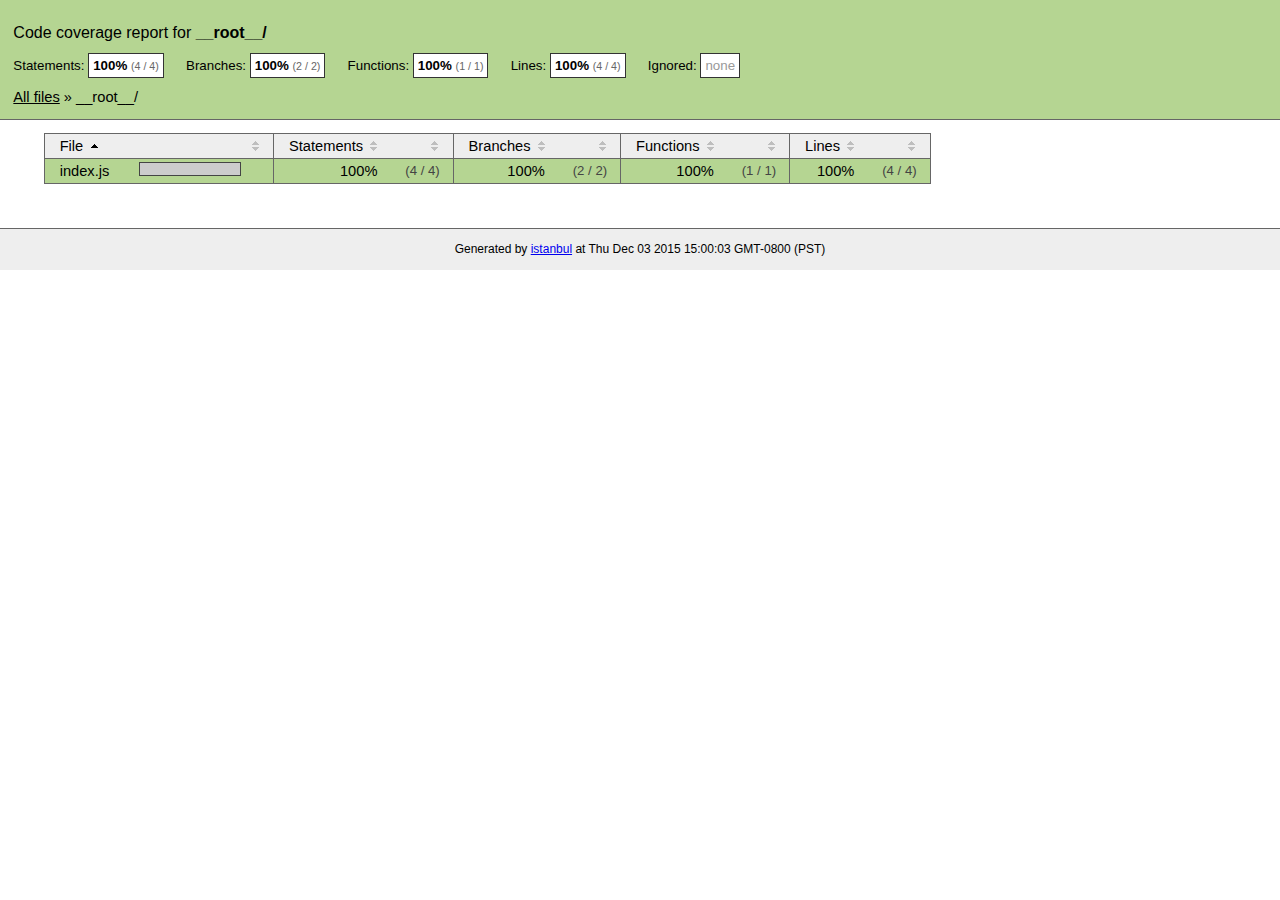
<file: node_modules/unique-filename/coverage/__root__/index.html>
<!doctype html>
<html lang="en">
<head>
    <title>Code coverage report for __root__/</title>
    <meta charset="utf-8">
    <link rel="stylesheet" href="../prettify.css">
    <link rel="stylesheet" href="../base.css">
    <style type='text/css'>
        div.coverage-summary .sorter {
            background-image: url(../sort-arrow-sprite.png);
        }
    </style>
</head>
<body>
<div class="header high">
    <h1>Code coverage report for <span class="entity">__root__/</span></h1>
    <h2>
        Statements: <span class="metric">100% <small>(4 / 4)</small></span> &nbsp;&nbsp;&nbsp;&nbsp;
        Branches: <span class="metric">100% <small>(2 / 2)</small></span> &nbsp;&nbsp;&nbsp;&nbsp;
        Functions: <span class="metric">100% <small>(1 / 1)</small></span> &nbsp;&nbsp;&nbsp;&nbsp;
        Lines: <span class="metric">100% <small>(4 / 4)</small></span> &nbsp;&nbsp;&nbsp;&nbsp;
        Ignored: <span class="metric"><span class="ignore-none">none</span></span> &nbsp;&nbsp;&nbsp;&nbsp;
    </h2>
    <div class="path"><a href="../index.html">All files</a> &#187; __root__/</div>
</div>
<div class="body">
<div class="coverage-summary">
<table>
<thead>
<tr>
   <th data-col="file" data-fmt="html" data-html="true" class="file">File</th>
   <th data-col="pic" data-type="number" data-fmt="html" data-html="true" class="pic"></th>
   <th data-col="statements" data-type="number" data-fmt="pct" class="pct">Statements</th>
   <th data-col="statements_raw" data-type="number" data-fmt="html" class="abs"></th>
   <th data-col="branches" data-type="number" data-fmt="pct" class="pct">Branches</th>
   <th data-col="branches_raw" data-type="number" data-fmt="html" class="abs"></th>
   <th data-col="functions" data-type="number" data-fmt="pct" class="pct">Functions</th>
   <th data-col="functions_raw" data-type="number" data-fmt="html" class="abs"></th>
   <th data-col="lines" data-type="number" data-fmt="pct" class="pct">Lines</th>
   <th data-col="lines_raw" data-type="number" data-fmt="html" class="abs"></th>
</tr>
</thead>
<tbody><tr>
	<td class="file high" data-value="index.js"><a href="index.js.html">index.js</a></td>
	<td data-value="100" class="pic high"><span class="cover-fill cover-full" style="width: 100px;"></span><span class="cover-empty" style="width:0px;"></span></td>
	<td data-value="100" class="pct high">100%</td>
	<td data-value="4" class="abs high">(4&nbsp;/&nbsp;4)</td>
	<td data-value="100" class="pct high">100%</td>
	<td data-value="2" class="abs high">(2&nbsp;/&nbsp;2)</td>
	<td data-value="100" class="pct high">100%</td>
	<td data-value="1" class="abs high">(1&nbsp;/&nbsp;1)</td>
	<td data-value="100" class="pct high">100%</td>
	<td data-value="4" class="abs high">(4&nbsp;/&nbsp;4)</td>
	</tr>

</tbody>
</table>
</div>
</div>
<div class="footer">
    <div class="meta">Generated by <a href="http://istanbul-js.org/" target="_blank">istanbul</a> at Thu Dec 03 2015 15:00:03 GMT-0800 (PST)</div>
</div>
<script src="../prettify.js"></script>
<script>
window.onload = function () {
        if (typeof prettyPrint === 'function') {
            prettyPrint();
        }
};
</script>
<script src="../sorter.js"></script>
</body>
</html>
</file>
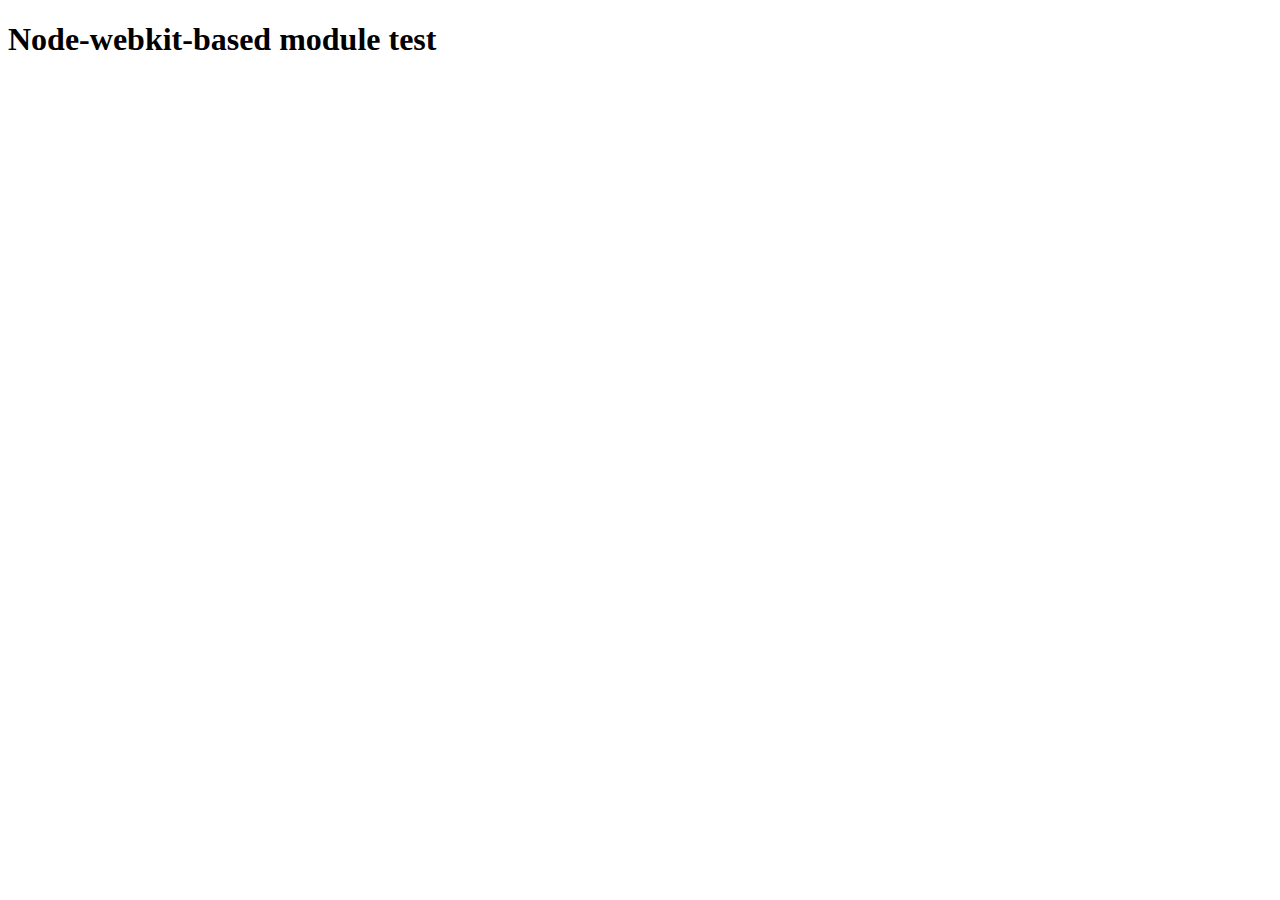
<file: node_modules/@mapbox/node-pre-gyp/lib/util/nw-pre-gyp/index.html>
<!doctype html>
<html>
<head>
<meta charset="utf-8">
<title>Node-webkit-based module test</title>
<script>
function nwModuleTest(){
   var util = require('util');
   var moduleFolder = require('nw.gui').App.argv[0];
   try {
      require(moduleFolder);
   } catch(e) {
      if( process.platform !== 'win32' ){
         util.log('nw-pre-gyp error:');
         util.log(e.stack);
      }
      process.exit(1);
   }
   process.exit(0);
}
</script>
</head>
<body onload="nwModuleTest()">
<h1>Node-webkit-based module test</h1>
</body>
</html>
</file>
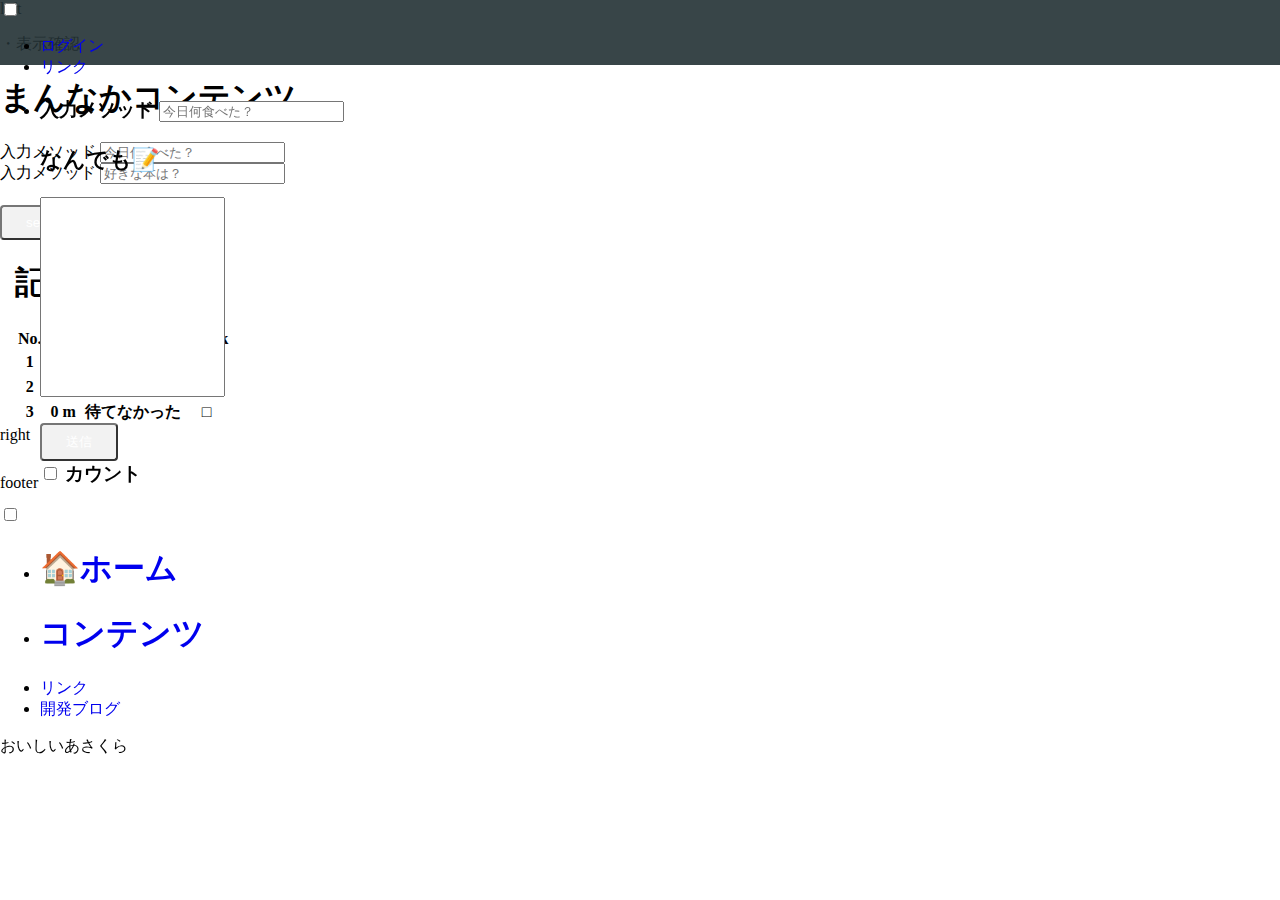
<file: develop.html>
<!DOCTYPE html>
<html lang="ja">

<head>
    <link rel="stylesheet" href="stylesheet.css">
    <meta charset="UTF-8">
    <meta name="viewport" content="width=device-width, initial-scale=1.0">
    <link href="https://cdn.jsdelivr.net/npm/bootstrap@5.3.0/dist/css/bootstrap.min.css" rel="stylesheet"
        integrity="sha384-9ndCyUaIbzAi2FUVXJi0CjmCapSmO7SnpJef0486qhLnuZ2cdeRhO02iuK6FUUVM" crossorigin="anonymous">
    <title>Document</title>
</head>

<body>
    <header>
        <div class="hamburger-menu2">
            <input type="checkbox" id="menu-btn2-check">
            <label for="menu-btn2-check" class="menu-btn2"><span></span></label>
            <!--ここからメニュー-->
            <div class="menu-content2">
                <ul>
                    <li>
                        <a href="#">ログイン</a>
                    </li>
                    <li>
                        <a href="#">リンク</a>
                    </li>
                    <li>
                        <h3>
                            <div class="form-group">
                                <label for="a">入力メソッド</label>
                                <input type="message1" class="form-control" id="test1" placeholder="今日何食べた？">
                            </div>
                            <div class="form-group">
                                <label for="a">
                                    <h3>なんでも📝</h3>
                                </label>
                                <input type="message2" class="form-control" id="test2" style="height: 200px">
                            </div>
                            　 <div class="form-group">
                                <input type="submit" class="btn bg-danger" value="送信" aria-describedby="btn-tip">
                            </div>
                            <div class="form-check form-switch">
                                <input class="form-check-input" type="checkbox" value="" id="check1">
                                <label class="form-check-label" for="check1"></label>カウント
                            </div>
                        </h3>
                    </li>
                </ul>
            </div>
            <!--ここまでメニュー-->
        </div>

        <div class="hamburger-menu1">
            <input type="checkbox" id="menu-btn1-check">
            <label for="menu-btn1-check" class="menu-btn1"><span></span></label>
            <!--ここからメニュー-->
            <div class="menu-content1">
                <ul>
                    <li>
                        <a href="#">
                            <h1>🏠ホーム</h1>
                        </a>
                    </li>
                    <li>
                        <a href="#">
                            <h1>コンテンツ</h1>
                        </a>
                    </li>
                    <li>
                        <a href="#">リンク</a>
                    </li>
                    <li>
                        <a href="#">開発ブログ</a>
                    </li>
                </ul>
            </div>
            <!--ここまでメニュー-->
        </div>



        <div class="dekamoji">おいしいあさくら</div>
    </header>
    <nav>left</nav>
    <main>
        <p>・表示確認</p>
        <h1>まんなかコンテンツ</h1>
        <div class="form-group">
            <label for="a">入力メソッド</label>
            <input type="message1" class="form-control" id="test1" placeholder="今日何食べた？">
        </div>
        <div class="form-group">
            <label for="a">入力メソッド</label>
            <input type="message2" class="form-control" id="test2" placeholder="好きな本は？">
        </div>
        　 <div class="form-group">
            <input type="submit" class="btn" value="send" aria-describedby="btn-tip">
        </div>
        <div class="container">
            <div class="row">
                <div class="col-sm-12">
                    <h1>記録ログ</h1>
                </div>
            </div>
            <div class="row">
                <div class="col-sm-12">
                </div>
                <div class="col-sm-12">
                    <table class="table table-striped">
                        <thead class="table-dark">
                            <tr>
                                <th scope="col">No.</th>
                                <th scope="col">Time</th>
                                <th scope="col">Memo</th>
                                <th scope="col">Check</th>
                            </tr>
                        </thead>
                        <tbody>
                            <tr>
                                <th scope="col">1</th>
                                <th scope="col">3 m</th>
                                <th scope="col">3分待った</th>
                                <th scope="col">☑</th>
                            </tr>
                        </tbody>
                        <tbody class="table-light">
                            <tr>
                                <th scope="col">2</th>
                                <th scope="col">7 m</th>
                                <th scope="col">7分待った</th>
                                <th scope="col">☑</th>
                            </tr>
                        </tbody>
                        <tbody>
                            <tr>
                                <th scope="col">3</th>
                                <th scope="col">0 m</th>
                                <th scope="col">待てなかった</th>
                                <th scope="col">□</th>
                            </tr>
                        </tbody>
                    </table>
                </div>
            </div>
        </div>
    </main>
    <aside>right</aside>
    <footer>footer</footer>
</body>

</html>
</file>
<file: src/css/index.css>
a {
    color: inherit;
    /* 色を親要素に合わせる */
    text-decoration: none;
    /* 下線を削除する */
}

.max598px {
    max-width: 598px;
}

body {
    background-color: #ffffff;
}

body {
    padding-bottom: 56px;
    /* Adjust this value if your navbar is taller */
}

.Bnav {
    box-shadow: 0 4px 8px rgba(0, 0, 0, 0.4);
    /* ナビゲーションバーに影を追加 */
}

h1,
h3 {
    font-weight: bold;
}

@media (min-width: 768px) {
    body {
        padding-bottom: 0px;
    }
}

.max598px {
    max-width: 598px;
}

.icon-large {
    font-size: 1.5rem;
    /* アイコンを大きくするためにフォントサイズを調整 */
}

.icon-large2 {
    font-size: 2rem;
    /* アイコンを大きくするためにフォントサイズを調整 */
}

.icon-large3 {
    font-size: 3rem;
    /* アイコンを大きくするためにフォントサイズを調整 */
}

.nav-link {
    padding: 0.5rem;
    /* ナビゲーションリンクのパディングを調整 */
}



.shadowD {
    box-shadow: 0 8px 8px rgba(0, 0, 0, 0.8);
    /* ナビゲーションバーに影を追加 */
}

.shadowQ {
    box-shadow: 0 8px 8px rgba(0, 0, 0, 0.4);
    /* ナビゲーションバーに影を追加 */
}

/* オフキャンバスの幅をカスタマイズ */
.offcanvas-custom {
    width: 200px;
    /* 必要な幅に調整 */
}

.twemoji {
    height: 1em;
    width: 1em;
    vertical-align: -0.1em;
}




.icon-large {
    font-size: 1.5em;
}

/* ボトムナビの背景色を変更 */
.nav.Bnav {
    background-color: #343a40;
    /* 背景色を変更 */
}

/* ボトムナビのリンクの色を変更 */
.nav.Bnav .nav-link {
    color: #ffffff;
    /* テキスト色を変更 */
}

/* ボトムナビのリンクのホバー色を変更 */
.nav.Bnav .nav-link:hover {
    color: #adb5bd;
    /* ホバー時のテキスト色を変更 */
}

/* ボトムナビのリンクのアクティブ色を変更 */
.nav.Bnav .nav-link.active {
    background-color: #495057;
    /* アクティブ時の背景色を変更 */
    color: #ffffff;
    /* アクティブ時のテキスト色を変更 */
}

/* アイコンの色を変更 */
.nav.Bnav .nav-link i {
    color: #ffffff;
    /* アイコン色を変更 */
}

/* アイコンのホバー色を変更 */
.nav.Bnav .nav-link:hover i {
    color: #adb5bd;
    /* ホバー時のアイコン色を変更 */
}

/* アイコンのアクティブ色を変更 */
.nav.Bnav .nav-link.active i {
    color: #ffffff;
    /* アクティブ時のアイコン色を変更 */
}

.accordion-button:focus,
.accordion-button:not(.collapsed) {
    box-shadow: none;
    background-color: transparent;
    color: inherit;
}

#leftColumn {
    position: sticky;
    top: 56px;
    /* スクロール時に上部からどれくらいの位置に固定するかを指定 */
    z-index: 1000;
    /* 必要に応じて、他のコンテンツの上に表示するための優先順位を設定 */
    overflow-y: scroll;
    /* 内部的にスクロール可能に設定 */
    scrollbar-width: none;
    /* Firefoxでスクロールバーを非表示に */
    height: calc(100vh - 56px);

    background-color: #ffffff;
}

#rightColumn {
    position: sticky;
    top: 56px;
    z-index: 1000;
    overflow-y: scroll;
    scrollbar-width: none;
    height: calc(100vh - 56px);
}

#leftColumn::-webkit-scrollbar,
#rightColumn::-webkit-scrollbar {
    display: none;
    /* Chrome, Safari, Edgeでスクロールバーを非表示に */
}

.ref {
    text-indent: -2em;
    /* 2文字分のインデントを設定 */
    padding-left: 2em;
    /* 左余白を設定してテキストが通常の位置から始まるように */
}
</file>
<file: node_modules/unique-filename/coverage/prettify.css>
.pln{color:#000}@media screen{.str{color:#080}.kwd{color:#008}.com{color:#800}.typ{color:#606}.lit{color:#066}.pun,.opn,.clo{color:#660}.tag{color:#008}.atn{color:#606}.atv{color:#080}.dec,.var{color:#606}.fun{color:red}}@media print,projection{.str{color:#060}.kwd{color:#006;font-weight:bold}.com{color:#600;font-style:italic}.typ{color:#404;font-weight:bold}.lit{color:#044}.pun,.opn,.clo{color:#440}.tag{color:#006;font-weight:bold}.atn{color:#404}.atv{color:#060}}pre.prettyprint{padding:2px;border:1px solid #888}ol.linenums{margin-top:0;margin-bottom:0}li.L0,li.L1,li.L2,li.L3,li.L5,li.L6,li.L7,li.L8{list-style-type:none}li.L1,li.L3,li.L5,li.L7,li.L9{background:#eee}
</file>
<file: node_modules/unique-filename/coverage/base.css>
body, html {
    margin:0; padding: 0;
}
body {
    font-family: Helvetica Neue, Helvetica,Arial;
    font-size: 10pt;
}
div.header, div.footer {
    background: #eee;
    padding: 1em;
}
div.header {
    z-index: 100;
    position: fixed;
    top: 0;
    border-bottom: 1px solid #666;
    width: 100%;
}
div.footer {
    border-top: 1px solid #666;
}
div.body {
    margin-top: 10em;
}
div.meta {
    font-size: 90%;
    text-align: center;
}
h1, h2, h3 {
    font-weight: normal;
}
h1 {
    font-size: 12pt;
}
h2 {
    font-size: 10pt;
}
pre {
    font-family: Consolas, Menlo, Monaco, monospace;
    margin: 0;
    padding: 0;
    line-height: 1.3;
    font-size: 14px;
    -moz-tab-size: 2;
    -o-tab-size:  2;
    tab-size: 2;
}

div.path { font-size: 110%; }
div.path a:link, div.path a:visited { color: #000; }
table.coverage { border-collapse: collapse; margin:0; padding: 0 }

table.coverage td {
    margin: 0;
    padding: 0;
    color: #111;
    vertical-align: top;
}
table.coverage td.line-count {
    width: 50px;
    text-align: right;
    padding-right: 5px;
}
table.coverage td.line-coverage {
    color: #777 !important;
    text-align: right;
    border-left: 1px solid #666;
    border-right: 1px solid #666;
}

table.coverage td.text {
}

table.coverage td span.cline-any {
    display: inline-block;
    padding: 0 5px;
    width: 40px;
}
table.coverage td span.cline-neutral {
    background: #eee;
}
table.coverage td span.cline-yes {
    background: #b5d592;
    color: #999;
}
table.coverage td span.cline-no {
    background: #fc8c84;
}

.cstat-yes { color: #111; }
.cstat-no { background: #fc8c84; color: #111; }
.fstat-no { background: #ffc520; color: #111 !important; }
.cbranch-no { background:  yellow !important; color: #111; }

.cstat-skip { background: #ddd; color: #111; }
.fstat-skip { background: #ddd; color: #111 !important; }
.cbranch-skip { background: #ddd !important; color: #111; }

.missing-if-branch {
    display: inline-block;
    margin-right: 10px;
    position: relative;
    padding: 0 4px;
    background: black;
    color: yellow;
}

.skip-if-branch {
    display: none;
    margin-right: 10px;
    position: relative;
    padding: 0 4px;
    background: #ccc;
    color: white;
}

.missing-if-branch .typ, .skip-if-branch .typ {
    color: inherit !important;
}

.entity, .metric { font-weight: bold; }
.metric { display: inline-block; border: 1px solid #333; padding: 0.3em; background: white; }
.metric small { font-size: 80%; font-weight: normal; color: #666; }

div.coverage-summary table { border-collapse: collapse; margin: 3em; font-size: 110%; }
div.coverage-summary td, div.coverage-summary table  th { margin: 0; padding: 0.25em 1em; border-top: 1px solid #666; border-bottom: 1px solid #666; }
div.coverage-summary th { text-align: left; border: 1px solid #666; background: #eee; font-weight: normal; }
div.coverage-summary th.file { border-right: none !important; }
div.coverage-summary th.pic { border-left: none !important; text-align: right; }
div.coverage-summary th.pct { border-right: none !important; }
div.coverage-summary th.abs { border-left: none !important; text-align: right; }
div.coverage-summary td.pct { text-align: right; border-left: 1px solid #666; }
div.coverage-summary td.abs { text-align: right; font-size: 90%; color: #444; border-right: 1px solid #666; }
div.coverage-summary td.file { border-left: 1px solid #666; white-space: nowrap;  }
div.coverage-summary td.pic { min-width: 120px !important;  }
div.coverage-summary a:link { text-decoration: none; color: #000; }
div.coverage-summary a:visited { text-decoration: none; color: #777; }
div.coverage-summary a:hover { text-decoration: underline; }
div.coverage-summary tfoot td { border-top: 1px solid #666; }

div.coverage-summary .sorter {
    height: 10px;
    width: 7px;
    display: inline-block;
    margin-left: 0.5em;
    background: url(sort-arrow-sprite.png) no-repeat scroll 0 0 transparent;
}
div.coverage-summary .sorted .sorter {
    background-position: 0 -20px;
}
div.coverage-summary .sorted-desc .sorter {
    background-position: 0 -10px;
}

.high { background: #b5d592 !important; }
.medium { background: #ffe87c !important; }
.low { background: #fc8c84 !important; }

span.cover-fill, span.cover-empty {
    display:inline-block;
    border:1px solid #444;
    background: white;
    height: 12px;
}
span.cover-fill {
    background: #ccc;
    border-right: 1px solid #444;
}
span.cover-empty {
    background: white;
    border-left: none;
}
span.cover-full {
    border-right: none !important;
}
pre.prettyprint {
    border: none !important;
    padding: 0 !important;
    margin: 0 !important;
}
.com { color: #999 !important; }
.ignore-none { color: #999; font-weight: normal; }
</file>
<file: stylesheet.css>
* {
  box-sizing: border-box;
}

body {
  margin: 0;
  font-family: "Hiragino Kaku Gothic ProN";
}

a {
  text-decoration: none;
}

.container {
  width: 100%;
  padding: 0 15px;
  margin: 0 auto;
}

.top-wrapper {
  padding: 180px 0 100px 0;
  background-image: url(top.png);
  background-size: cover;
  color: white;
  text-align: center;
}

.top-wrapper h1 {
  opacity: 0.7;
  font-size: 45px;
  letter-spacing: 5px;
}

.top-wrapper p {
  opacity: 0.7;
  font-size: 16px;
  margin-bottom: 40px;
}

.btn-wrapper {
  text-align: center;
}

.btn-wrapper p {
  margin-bottom: 20px;
}

.signup {
  background-color: #239b76;
}

.facebook {
  background-color: #3b5998;
  margin-right: 10px;
}

.twitter {
  background-color: #55acee;
}

.btn {
  padding: 8px 24px;
  color: white;
  display: inline-block;
  opacity: 0.8;
  border-radius: 4px;
  text-align: center;
}

.btn:hover {
  opacity: 1;
}

.fa {
  margin-right: 5px;
}

header {
  height: 65px;
  width: 100%;
  background-color: rgba(34,49,52,0.9);
  position :fixed;
  top: 0;
  z-index: 10;
}

.logo {
  width: 124px;
  margin-top: 20px;
}

.header-left {
  float: left;
}

.header-right {
  float: right;
  margin-right: -25px;
}

.header-right a {
  line-height: 65px;
  padding: 0 25px;
  color: white;
  display: block;
  float: left;
  transition: all 0.5s;
}

.header-right a:hover {
  background-color: rgba(255,255,255,0.3);
}

.lesson-wrapper {
  height: 580px;
  padding-bottom: 80px;
  padding-left: 5%;
  padding-right: 5%;
  background-color: #f7f7f7;
  text-align: center;
}

.heading {
  padding-top: 80px;
  padding-bottom: 50px;
  color: #5f5d60;
}

.heading h2 {
  font-weight: normal;
}

.lesson {
  float: left;
  width: 25%;
}

.lesson-icon {
  position: relative;
}

.lesson-icon p {
  position: absolute;
  top: 37%;
  width: 100%;
  color: white;
}

.text-contents {
  width: 80%;
  display: inline-block;
  margin-top: 15px;
  font-size: 13px;
  color: #b3aeb5;
}

.heading h3 {
  font-weight: normal;
}

.message-wrapper {
  border-bottom: 1px solid #eee;
  padding-bottom: 80px;
  text-align: center;
}

.message {
  padding: 15px 40px;
  background-color: #5dca88;
  cursor: pointer;
  box-shadow: 0px 7px #1a7940;
}

.message:active {
  position: relative;
  top: 7px;
  box-shadow: none;
}

footer img {
  width: 125px;
}

footer p {
  color: #b3aeb5;
  font-size: 12px;
}

footer {
  padding-top: 30px;
  padding-bottom: 20px;
}

.menu-icon {
  color: white;
  float: right;
  font-size: 25px;
  padding: 21px 0;
  display: none;
}

.clear {
  clear: left;
}

@media all and (max-width: 1000px) {
  .lesson {
    width: 50%;
    margin-bottom: 50px;
  }

  .lesson-wrapper {
    height: 990px;
  }

  footer {
    text-align: center;
  }
}

@media all and (max-width: 750px) {
  .top-wrapper h1 {
    font-size: 32px;
  }

  .heading h2 {
    font-size: 20px;
  }
}

@media all and (max-width: 670px) {
  .header-right {
    display: none;
  }

  .menu-icon {
    display: block;
  }

  .top-wrapper .btn {
    width: 100%;
  }

  .twitter {
    margin-top: 10px;
  }

  .top-wrapper {
    text-align: left;
  }

  .top-wrapper h1 {
    font-size: 24px;
  }

  .top-wrapper p {
    font-size: 14px;
  }

  .lesson {
    width: 100%;
  }

  .lesson-wrapper {
    height: 1700px;
  }

  .message-wrapper .btn {
    width: 100%;
  }
}
</file>
